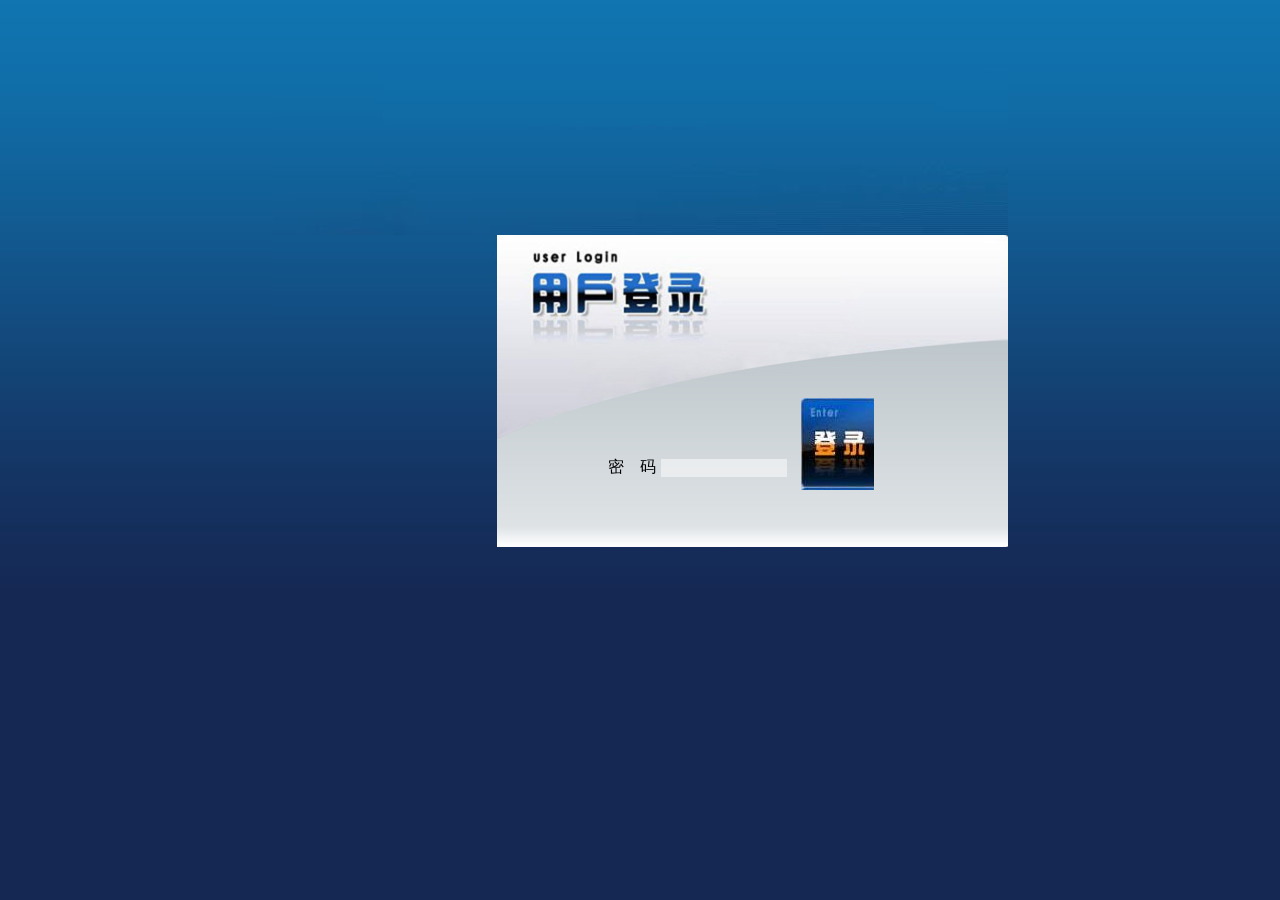
<file: init/src/main/resources/static/login.html>
<html xmlns="http://www.w3.org/1999/xhtml">
<head>
<meta http-equiv="Content-Type" content="text/html; charset=UTF-8">
<title>电梯安全公共服务平台</title>

<script type="text/javascript" src="scripts/jquery-1.4.2.min.js"></script>
<script type="text/javascript" src="scripts/jquery.easyui.min.js"></script>

<link rel="stylesheet" type="text/css" href="css/easyui.css"/>
<link rel="stylesheet" type="text/css" href="css/icon.css"/>


 <style type="text/css">
<!--
* {
	margin: 0;
	padding: 0;
}

.loginbody {
	background: url(images/login_r1_c1.jpg) repeat-x;
	font-size: 12px;
	color: #000000;
	text-align:center;
}

.logindiv {
	margin: 0 auto;
	width: 735px;
}

.floatleft {
	float: left;
}

.logindiv .userdiv {
	background: url(images/login.jpg) no-repeat;
	width: 511px;
	height: 312px;
}

.logindiv .userdiv .userleft {
	width: 195px;
	margin-left: 100px;
	margin-top: 160px;
	padding-left: 8px;
	border:0px solid red;
}
.subutton{
  background:url(images/subutton.jpg);
  border-top-width: 0px;
  border-right-width: 0px;
  border-bottom-width: 0px;
  border-left-width: 0px;
  border-top-style: solid;
  border-right-style: solid;
  
  border-left-style: solid;
  cursor:pointer;
}

.transparent_class {
	filter:alpha(opacity=50);
	-moz-opacity:0.5;
	-khtml-opacity: 0.5;
	opacity: 0.5;
}
-->
</style>
<script type="text/javascript">
$(function(){
//	  location.href="http://119.6.254.76:80/tcweb/index.jsp";
//    location.href="http://182.150.40.154:8081/tcweb/index.jsp";
	
}	
);
function userLogin(){
    $('#ff').form({
        url:'/init/userlogin',
        onSubmit:function(){
            //   return $(this).form('validate');
        },
        success:function(data){
            eval("data="+"'"+data+"'");
            if("success"==data){

                location.href="/init/index.html";
               // window.open('<%=request.getContextPath()%>/mmain.jsp','_blank','  width='+(window.screen.availWidth-20)+',height='+(window.screen.availHeight-30)+ ' , top=0,left=0,fullscreen = yes,toolbar=no,menubar=no,scrollbars=no, resizable=no,location=no, status=no');


            }
            else{
                $.messager.alert('操作失败','请核对用户名和密码','error');
            }
        }
    });
	
}




</script>
</head>
<body class="loginbody">
<div class="logindiv" id="content">
<div style="margin-top: 65px;"><img src="images/login_r2_c4.jpg"
	width="735" height="170" /></div>
<div class="floatleft"><img src="images/login_r5_c4.png"
	width="224" height="80" /></div>
<div  class="floatleft userdiv">

<div class="userleft floatleft">
<form id="ff" method="get" action="/userlogin">
<table border="0" cellspacing="3" cellpadding="0">
	<tr>
	    <td width="50" style="font:bold icon" nowrap></td>
		<td colspan="2">
		<input name="username" type="text" id="loginName" value="admin" hidden="hidden" class="transparent_class"  maxlength="30" style="width:126px;height:18px;border-style:none;margin-top:7px"/>
		</td>
		<td>&nbsp;&nbsp;</td>
		 <td rowspan="4" valign="top">
		<input type="submit" class="subutton" style="width:73px;height:92px;" ID="Button3"  value=" " onclick="userLogin()"/>
		</td>
	</tr>
	<tr>
	</tr>
	<tr>
	</tr>
	
	<tr>
	    <td style="font:bold icon" nowrap>密&nbsp;&nbsp;&nbsp;&nbsp;码</td>
	    <td align="left">
	   <input name="password" type="password" id="password" class="transparent_class" maxlength="30" style="width:126px;height:18px;border-style:none;margin-top:1px "/>
	   </td>
		
	</tr>
	
	
</table>
</form>
</div>

</div>

</div>

</body>
</html>
</file>
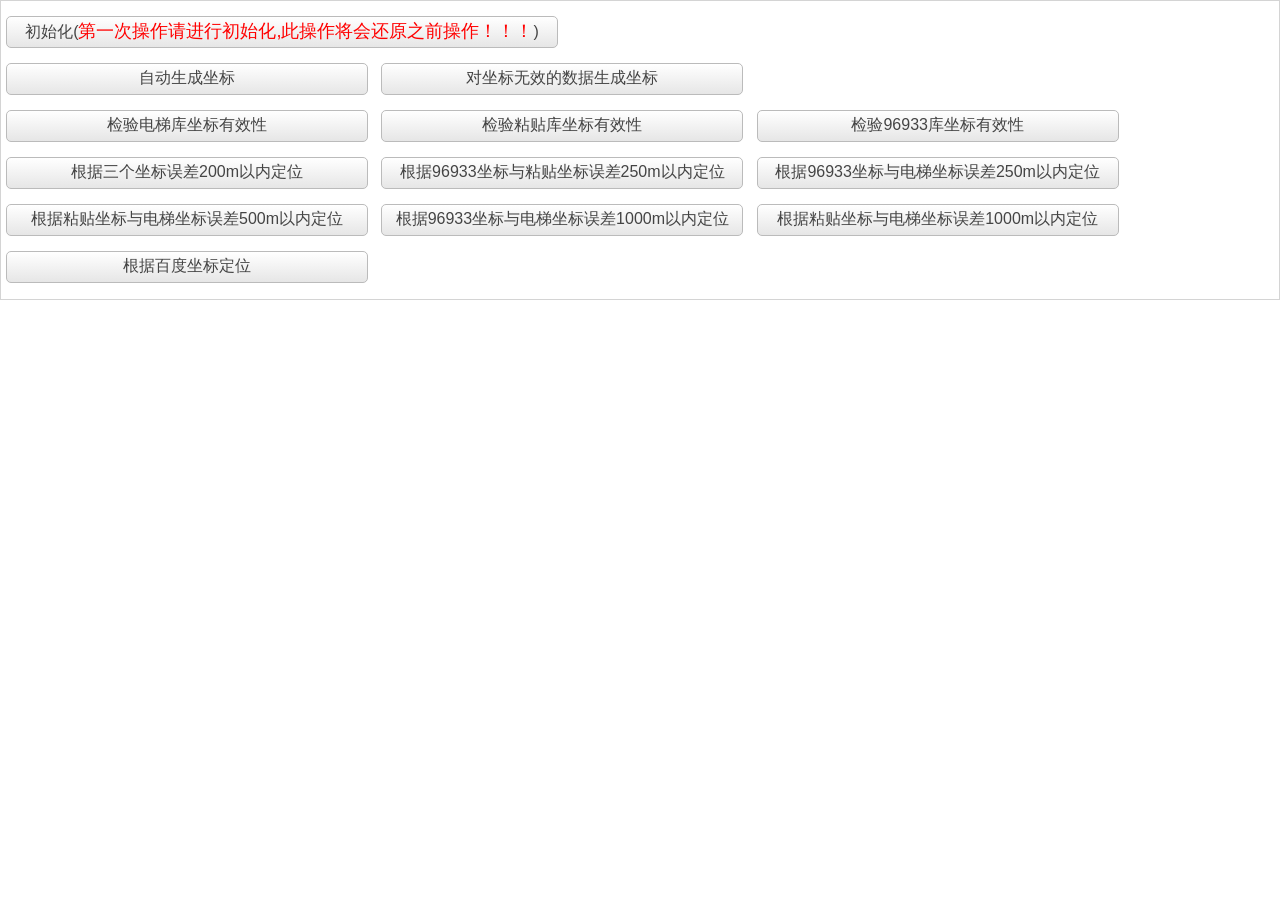
<file: init/src/main/resources/static/systemCoordinateConfirm.html>
<html>
<head>
    <title>电梯安全公共服务平台</title>
    <!--  <link rel="stylesheet" type="text/css" href="<%=request.getContextPath()%>/css/easyui.css"/> -->
    <link rel="stylesheet" type="text/css" href="css/easyuibootstrap.css">
    <link rel="stylesheet" type="text/css" href="css/icon.css"/>
    <link rel="stylesheet" type="text/css" href="css/demo.css">
    <script type="text/javascript" src="scripts/jquery-1.4.2.min.js"></script>
    <script type="text/javascript" src="scripts/jquery.easyui.min.js"></script>
    <script type="text/javascript" src="http://api.map.baidu.com/api?v=2.0&ak=6Kx0GQ8wm05QPnrnpoy9IvfLmDxNMxc0"></script>
    <link rel="stylesheet" href="css/font-awesome/css/font-awesome.min.css">
    <style>
        .btn-with{
            width: 360px;
            height: 30px;
            line-height: 30px;
            text-align: center;
            margin: 15px 5px 0 5px;

        }
        .btn-with1{
            width: 550px;
            height: 30px;
            text-align: center;
            margin: 15px 5px 0 5px;
        }
        .btn-with .l-btn-text{
            font-size: 16px!important;
        }
        .btn-with1 .l-btn-text{
            font-size: 16px!important;
        }
        .input-div input{
            font-size: 18px!important;
        }
        .btn{width:140px;height:36px;line-height:18px;font-size:18px;
            background:cornflowerblue no-repeat left top;color:#FFF;padding-bottom:4px}
    </style>
    <script>
        function init() {
            $.post("/init/elevator/initCoordinate",function(data){
                $.messager.alert("信息",data,"info");
            });
        }
        function updateCoordinate() {
            $.messager.progress({
                text:'loading...'
            });
            $.messager.show({
                title:'提示信息',
                timeout:2000,
                msg:'此操作可能执行时间较长,请耐心等待,谢谢。'
            });
            $.post("/init/elevator/updateCoordinate",function(data){
                $.messager.progress('close');
                $.messager.alert("信息",data,"info");
            });
        }
        function checkCoordinate0() {
            $.messager.progress({
                text:'loading...'
            });
            $.messager.show({
                title:'提示信息',
                timeout:2000,
                msg:'此操作可能执行时间较长,请耐心等待,谢谢。'
            });
            $.post("/init/elevator/cheeckCoordinate",{sign:0},function(data){
                $.messager.progress('close');
                $.messager.alert("信息",data,"info");
            });
        }
        function checkCoordinate1() {
            $.messager.progress({
                text:'loading...'
            });
            $.messager.show({
                title:'提示信息',
                timeout:2000,
                msg:'此操作可能执行时间较长,请耐心等待,谢谢。'
            });
            $.post("/init/elevator/cheeckCoordinate",{sign:1},function(data){
                $.messager.progress('close');
                $.messager.alert("信息",data,"info");
            });
        }
        function checkCoordinate2() {
            $.messager.progress({
                text:'loading...'
            });
            $.messager.show({
                title:'提示信息',
                timeout:2000,
                msg:'此操作可能执行时间较长,请耐心等待,谢谢。'
            });
            $.post("/init/elevator/cheeckCoordinate",{sign:2},function(data){
                $.messager.progress('close');
                $.messager.alert("信息",data,"info");
            });
        }
        function confirmCoordinateByAll() {
            $.messager.progress({
                text:'loading...'
            });
            $.messager.show({
                title:'提示信息',
                timeout:2000,
                msg:'此操作可能执行时间较长,请耐心等待,谢谢。'
            });
            $.post("/init/elevator/confirmCoordinateByAll",function(data){
                $.messager.progress('close');
                $.messager.alert("信息",data,"info");
            });
        }
        function confirmCoordinateBypddistance() {
            $.messager.progress({
                text:'loading...'
            });
            $.messager.show({
                title:'提示信息',
                timeout:2000,
                msg:'此操作可能执行时间较长,请耐心等待,谢谢。'
            });
            $.post("/init/elevator/confirmCoordinateBypddistance",function(data){
                $.messager.progress('close');
                $.messager.alert("信息",data,"info");
            });
        }
        function confirmCoordinateByepdistance() {
            $.messager.progress({
                text:'loading...'
            });
            $.messager.show({
                title:'提示信息',
                timeout:2000,
                msg:'此操作可能执行时间较长,请耐心等待,谢谢。'
            });
            $.post("/init/elevator/confirmCoordinateByepdistance",function(data){
                $.messager.progress('close');
                $.messager.alert("信息",data,"info");
            });
        }
        function confirmCoordinateByeddistance() {
            $.messager.progress({
                text:'loading...'
            });
            $.messager.show({
                title:'提示信息',
                timeout:2000,
                msg:'此操作可能执行时间较长,请耐心等待,谢谢。'
            });
            $.post("/init/elevator/confirmCoordinateByeddistance",function(data){
                $.messager.progress('close');
                $.messager.alert("信息",data,"info");
            });
        }
        function confirmCoordinateByepdistance1() {
            $.messager.progress({
                text:'loading...'
            });
            $.messager.show({
                title:'提示信息',
                timeout:2000,
                msg:'此操作可能执行时间较长,请耐心等待,谢谢。'
            });
            $.post("/init/elevator/confirmCoordinateByepdistance1",function(data){
                $.messager.progress('close');
                $.messager.alert("信息",data,"info");
            });
        }
        function confirmCoordinateByeddistance1() {
            $.messager.progress({
                text:'loading...'
            });
            $.messager.show({
                title:'提示信息',
                timeout:2000,
                msg:'此操作可能执行时间较长,请耐心等待,谢谢。'
            });
            $.post("/init/elevator/confirmCoordinateByeddistance1",function(data){
                $.messager.progress('close');
                $.messager.alert("信息",data,"info");
            });
        }
        function confirmCoordinateBybd() {
            $.messager.progress({
                text:'loading...'
            });
            $.messager.show({
                title:'提示信息',
                timeout:2000,
                msg:'此操作可能执行时间较长,请耐心等待,谢谢。'
            });
            $.post("/init/elevator/confirmCoordinateBybd",function(data){
                $.messager.progress('close');
                $.messager.alert("信息",data,"info");
            });
        }
        function updateCoordinateNoRewrite() {
            $.messager.progress({
                text:'loading...'
            });
            $.messager.show({
                title:'提示信息',
                timeout:2000,
                msg:'此操作可能执行时间较长,请耐心等待,谢谢。'
            });
            $.post("/init/elevator/updateCoordinateNoRewrite",function(data){
                $.messager.progress('close');
                $.messager.alert("信息",data,"info");
            });
        }

    </script>
</head>

<body class="easyui-layout" data-options="fit:true">


    <!--<div region="north" style="width:100%;height: 150px">
        <div class="input-div">
            <form>
                <input type="radio" name="adminFlag" value="0" >系统无法定位电梯</input>
                <input type="radio" name="adminFlag" value="1">根据百度定位电梯</input>
                <input type="submit" value="人工操作">  </input>
            </form>
        </div>

    </div>-->
    <div region="north" style="width:100%;height: 300px">

        <div>
            <a id="init" href="#" class="easyui-linkbutton btn-with1" onclick="init()">初始化(<span style="color: red;font-size: large">第一次操作请进行初始化,此操作将会还原之前操作！！！</span>)</a>
        </div>
        <div >

                <a id="updateCoordinate" href="#" class="easyui-linkbutton btn-with" onclick="updateCoordinate()">自动生成坐标</a>
                <a id="updateCoordinateNoRewrite" href="#" class="easyui-linkbutton btn-with" onclick="updateCoordinateNoRewrite()">对坐标无效的数据生成坐标</a>
        </div>
        <div>
                <a id="checkCoordinate0" href="#" class="easyui-linkbutton btn-with" onclick="checkCoordinate0()">检验电梯库坐标有效性</a>
                <a id="checkCoordinate1" href="#" class="easyui-linkbutton btn-with" onclick="checkCoordinate1()">检验粘贴库坐标有效性</a>
                <a id="checkCoordinate2" href="#" class="easyui-linkbutton btn-with" onclick="checkCoordinate2()">检验96933库坐标有效性</a>
        </div>
        <div>
                <a id="confirmCoordinateByAll" href="#" class="easyui-linkbutton btn-with" onclick="confirmCoordinateByAll()">根据三个坐标误差200m以内定位</a>
                <a href="#" class="easyui-linkbutton btn-with" onclick="confirmCoordinateBypddistance()">根据96933坐标与粘贴坐标误差250m以内定位</a>
                <a href="#" class="easyui-linkbutton btn-with" onclick="confirmCoordinateByepdistance()">根据96933坐标与电梯坐标误差250m以内定位</a>


            <a href="#" class="easyui-linkbutton btn-with" onclick="confirmCoordinateByeddistance()">根据粘贴坐标与电梯坐标误差500m以内定位</a>
            <a href="#" class="easyui-linkbutton btn-with" onclick="confirmCoordinateByepdistance1()">根据96933坐标与电梯坐标误差1000m以内定位</a>
            <a href="#" class="easyui-linkbutton btn-with" onclick="confirmCoordinateByeddistance1()">根据粘贴坐标与电梯坐标误差1000m以内定位</a>
            <a href="#" class="easyui-linkbutton btn-with" onclick="confirmCoordinateBybd()">根据百度坐标定位</a>
        </div>

    </div>

    <!--<div region="center" style="width:100%;height: 100px;">
        <div style="width:100%;height: 100px;">
                <div>
                    <a href="/init/elevatorCoordinate.html"><input type="button" class="btn" value="人工坐标定位" onmouseover="this.style.backgroundPosition='left -36px'"
                           onmouseout="this.style.backgroundPosition='left top'" /></a>
                    <span style="color: #b92c28;font-size: large">注意：请确保以上操作全部完成之后再进行人工操作</span>
                </div>
        </div>
    </div>-->




</body>
</html>
</file>
<file: init/src/main/resources/static/css/easyui.css>
.panel {
  overflow: hidden;
  text-align: left;
  margin: 0;
  border: 0;
  -moz-border-radius: 0 0 0 0;
  -webkit-border-radius: 0 0 0 0;
  border-radius: 0 0 0 0;
}
.panel-header,
.panel-body {
  border-width: 1px;
  border-style: solid;
}
.panel-header {
  padding: 5px;
  position: relative;
}
.panel-title {
  background: url('images/blank.gif') no-repeat;
}
.panel-header-noborder {
  border-width: 0 0 1px 0;
}
.panel-body {
  overflow: auto;
  border-top-width: 0;
  padding: 0;
}
.panel-body-noheader {
  border-top-width: 1px;
}
.panel-body-noborder {
  border-width: 0px;
}
.panel-with-icon {
  padding-left: 18px;
}
.panel-icon,
.panel-tool {
  position: absolute;
  top: 50%;
  margin-top: -8px;
  height: 16px;
  overflow: hidden;
}
.panel-icon {
  left: 5px;
  width: 16px;
}
.panel-tool {
  right: 5px;
  width: auto;
}
.panel-tool a {
  display: inline-block;
  width: 16px;
  height: 16px;
  opacity: 0.6;
  filter: alpha(opacity=60);
  margin: 0 0 0 2px;
  vertical-align: top;
}
.panel-tool a:hover {
  opacity: 1;
  filter: alpha(opacity=100);
  background-color: #eaf2ff;
  -moz-border-radius: 3px 3px 3px 3px;
  -webkit-border-radius: 3px 3px 3px 3px;
  border-radius: 3px 3px 3px 3px;
}
.panel-loading {
  padding: 11px 0px 10px 30px;
}
.panel-noscroll {
  overflow: hidden;
}
.panel-fit,
.panel-fit body {
  height: 100%;
  margin: 0;
  padding: 0;
  border: 0;
  overflow: hidden;
}
.panel-loading {
  background: url('images/loading.gif') no-repeat 10px 10px;
}
.panel-tool-close {
  background: url('images/panel_tools.png') no-repeat -16px 0px;
}
.panel-tool-min {
  background: url('images/panel_tools.png') no-repeat 0px 0px;
}
.panel-tool-max {
  background: url('images/panel_tools.png') no-repeat 0px -16px;
}
.panel-tool-restore {
  background: url('images/panel_tools.png') no-repeat -16px -16px;
}
.panel-tool-collapse {
  background: url('images/panel_tools.png') no-repeat -32px 0;
}
.panel-tool-expand {
  background: url('images/panel_tools.png') no-repeat -32px -16px;
}
.panel-header,
.panel-body {
  border-color: #95B8E7;
}
.panel-header {
  background-color: #E0ECFF;
  background: -webkit-linear-gradient(top,#EFF5FF 0,#E0ECFF 100%);
  background: -moz-linear-gradient(top,#EFF5FF 0,#E0ECFF 100%);
  background: -o-linear-gradient(top,#EFF5FF 0,#E0ECFF 100%);
  background: linear-gradient(to bottom,#EFF5FF 0,#E0ECFF 100%);
  background-repeat: repeat-x;
  filter: progid:DXImageTransform.Microsoft.gradient(startColorstr=#EFF5FF,endColorstr=#E0ECFF,GradientType=0);
}
.panel-body {
  background-color: #ffffff;
  color: #000000;
  font-size: 12px;
}
.panel-title {
  font-size: 12px;
  font-weight: bold;
  color: #0E2D5F;
  height: 16px;
  line-height: 16px;
}
.accordion {
  overflow: hidden;
  border-width: 1px;
  border-style: solid;
}
.accordion .accordion-header {
  border-width: 0 0 1px;
  cursor: pointer;
}
.accordion .accordion-body {
  border-width: 0 0 1px;
}
.accordion-noborder {
  border-width: 0;
}
.accordion-noborder .accordion-header {
  border-width: 0 0 1px;
}
.accordion-noborder .accordion-body {
  border-width: 0 0 1px;
}
.accordion-collapse {
  background: url('images/accordion_arrows.png') no-repeat 0 0;
}
.accordion-expand {
  background: url('images/accordion_arrows.png') no-repeat -16px 0;
}
.accordion {
  background: #ffffff;
  border-color: #95B8E7;
}
.accordion .accordion-header {
  background: #E0ECFF;
  filter: none;
}
.accordion .accordion-header-selected {
  background: #ffe48d;
}
.accordion .accordion-header-selected .panel-title {
  color: #000000;
}
.window {
  overflow: hidden;
  padding: 5px;
  border-width: 1px;
  border-style: solid;
}
.window .window-header {
  background: transparent;
  padding: 0px 0px 6px 0px;
}
.window .window-body {
  border-width: 1px;
  border-style: solid;
  border-top-width: 0px;
}
.window .window-body-noheader {
  border-top-width: 1px;
}
.window .window-header .panel-icon,
.window .window-header .panel-tool {
  top: 50%;
  margin-top: -11px;
}
.window .window-header .panel-icon {
  left: 1px;
}
.window .window-header .panel-tool {
  right: 1px;
}
.window .window-header .panel-with-icon {
  padding-left: 18px;
}
.window-proxy {
  position: absolute;
  overflow: hidden;
}
.window-proxy-mask {
  position: absolute;
  filter: alpha(opacity=5);
  opacity: 0.05;
}
.window-mask {
  position: absolute;
  left: 0;
  top: 0;
  width: 100%;
  height: 100%;
  filter: alpha(opacity=40);
  opacity: 0.40;
  font-size: 1px;
  *zoom: 1;
  overflow: hidden;
}
.window,
.window-shadow {
  position: absolute;
  -moz-border-radius: 5px 5px 5px 5px;
  -webkit-border-radius: 5px 5px 5px 5px;
  border-radius: 5px 5px 5px 5px;
}
.window-shadow {
  background: #ccc;
  -moz-box-shadow: 2px 2px 3px #cccccc;
  -webkit-box-shadow: 2px 2px 3px #cccccc;
  box-shadow: 2px 2px 3px #cccccc;
  filter: progid:DXImageTransform.Microsoft.Blur(pixelRadius=2,MakeShadow=false,ShadowOpacity=0.2);
}
.window,
.window .window-body {
  border-color: #95B8E7;
}
.window {
  background-color: #E0ECFF;
  background: -webkit-linear-gradient(top,#EFF5FF 0,#E0ECFF 20%);
  background: -moz-linear-gradient(top,#EFF5FF 0,#E0ECFF 20%);
  background: -o-linear-gradient(top,#EFF5FF 0,#E0ECFF 20%);
  background: linear-gradient(to bottom,#EFF5FF 0,#E0ECFF 20%);
  background-repeat: repeat-x;
  filter: progid:DXImageTransform.Microsoft.gradient(startColorstr=#EFF5FF,endColorstr=#E0ECFF,GradientType=0);
}
.window-proxy {
  border: 1px dashed #95B8E7;
}
.window-proxy-mask,
.window-mask {
  background: #ccc;
}
.dialog-content {
  overflow: auto;
}
.dialog-toolbar {
  padding: 2px 5px;
}
.dialog-tool-separator {
  float: left;
  height: 24px;
  border-left: 1px solid #ccc;
  border-right: 1px solid #fff;
  margin: 2px 1px;
}
.dialog-button {
  padding: 5px;
  text-align: right;
}
.dialog-button .l-btn {
  margin-left: 5px;
}
.dialog-toolbar,
.dialog-button {
  background: #F4F4F4;
}
.dialog-toolbar {
  border-bottom: 1px solid #dddddd;
}
.dialog-button {
  border-top: 1px solid #dddddd;
}
.textbox {
  border: 1px solid #95B8E7;
  vertical-align: middle;
}
.combo {
  display: inline-block;
  white-space: nowrap;
  margin: 0;
  padding: 0;
  border-width: 1px;
  border-style: solid;
  overflow: hidden;
  vertical-align: middle;
}
.combo .combo-text {
  font-size: 12px;
  border: 0px;
  line-height: 20px;
  height: 20px;
  margin: 0;
  padding: 0px 2px;
  *margin-top: -1px;
  *height: 18px;
  *line-height: 18px;
  _height: 18px;
  _line-height: 18px;
  vertical-align: baseline;
}
.combo-arrow {
  width: 18px;
  height: 20px;
  overflow: hidden;
  display: inline-block;
  vertical-align: top;
  cursor: pointer;
  opacity: 0.6;
  filter: alpha(opacity=60);
}
.combo-arrow-hover {
  opacity: 1.0;
  filter: alpha(opacity=100);
}
.combo-panel {
  overflow: auto;
}
.combo-arrow {
  background: url('images/combo_arrow.png') no-repeat center center;
}
.combo,
.combo-panel {
  background-color: #ffffff;
}
.combo {
  border-color: #95B8E7;
  background-color: #ffffff;
}
.combo-arrow {
  background-color: #E0ECFF;
}
.combo-arrow-hover {
  background-color: #eaf2ff;
}
.combobox-item,
.combobox-group {
  font-size: 12px;
  padding: 3px;
  padding-right: 0px;
}
.combobox-item-disabled {
  opacity: 0.5;
  filter: alpha(opacity=50);
}
.combobox-gitem {
  padding-left: 10px;
}
.combobox-group {
  font-weight: bold;
}
.combobox-item-hover {
  background-color: #eaf2ff;
  color: #000000;
}
.combobox-item-selected {
  background-color: #ffe48d;
  color: #000000;
}
.layout {
  position: relative;
  overflow: hidden;
  margin: 0;
  padding: 0;
  z-index: 0;
}
.layout-panel {
  position: absolute;
  overflow: hidden;
}
.layout-panel-east,
.layout-panel-west {
  z-index: 2;
}
.layout-panel-north,
.layout-panel-south {
  z-index: 3;
}
.layout-expand {
  position: absolute;
  padding: 0px;
  font-size: 1px;
  cursor: pointer;
  z-index: 1;
}
.layout-expand .panel-header,
.layout-expand .panel-body {
  background: transparent;
  filter: none;
  overflow: hidden;
}
.layout-expand .panel-header {
  border-bottom-width: 0px;
}
.layout-split-proxy-h,
.layout-split-proxy-v {
  position: absolute;
  font-size: 1px;
  display: none;
  z-index: 5;
}
.layout-split-proxy-h {
  width: 5px;
  cursor: e-resize;
}
.layout-split-proxy-v {
  height: 5px;
  cursor: n-resize;
}
.layout-mask {
  position: absolute;
  background: #fafafa;
  filter: alpha(opacity=10);
  opacity: 0.10;
  z-index: 4;
}
.layout-button-up {
  background: url('images/layout_arrows.png') no-repeat -16px -16px;
}
.layout-button-down {
  background: url('images/layout_arrows.png') no-repeat -16px 0;
}
.layout-button-left {
  background: url('images/layout_arrows.png') no-repeat 0 0;
}
.layout-button-right {
  background: url('images/layout_arrows.png') no-repeat 0 -16px;
}
.layout-split-proxy-h,
.layout-split-proxy-v {
  background-color: #aac5e7;
}
.layout-split-north {
  border-bottom: 5px solid #E6EEF8;
}
.layout-split-south {
  border-top: 5px solid #E6EEF8;
}
.layout-split-east {
  border-left: 5px solid #E6EEF8;
}
.layout-split-west {
  border-right: 5px solid #E6EEF8;
}
.layout-expand {
  background-color: #E0ECFF;
}
.layout-expand-over {
  background-color: #E0ECFF;
}
.tabs-container {
  overflow: hidden;
}
.tabs-header {
  border-width: 1px;
  border-style: solid;
  border-bottom-width: 0;
  position: relative;
  padding: 0;
  padding-top: 2px;
  overflow: hidden;
}
.tabs-header-plain {
  border: 0;
  background: transparent;
}
.tabs-scroller-left,
.tabs-scroller-right {
  position: absolute;
  top: auto;
  bottom: 0;
  width: 18px;
  font-size: 1px;
  display: none;
  cursor: pointer;
  border-width: 1px;
  border-style: solid;
}
.tabs-scroller-left {
  left: 0;
}
.tabs-scroller-right {
  right: 0;
}
.tabs-tool {
  position: absolute;
  bottom: 0;
  padding: 1px;
  overflow: hidden;
  border-width: 1px;
  border-style: solid;
}
.tabs-header-plain .tabs-tool {
  padding: 0 1px;
}
.tabs-wrap {
  position: relative;
  left: 0;
  overflow: hidden;
  width: 100%;
  margin: 0;
  padding: 0;
}
.tabs-scrolling {
  margin-left: 18px;
  margin-right: 18px;
}
.tabs-disabled {
  opacity: 0.3;
  filter: alpha(opacity=30);
}
.tabs {
  list-style-type: none;
  height: 26px;
  margin: 0px;
  padding: 0px;
  padding-left: 4px;
  width: 5000px;
  border-style: solid;
  border-width: 0 0 1px 0;
}
.tabs li {
  float: left;
  display: inline-block;
  margin: 0 4px -1px 0;
  padding: 0;
  position: relative;
  border: 0;
}
.tabs li a.tabs-inner {
  display: inline-block;
  text-decoration: none;
  margin: 0;
  padding: 0 10px;
  height: 25px;
  line-height: 25px;
  text-align: center;
  white-space: nowrap;
  border-width: 1px;
  border-style: solid;
  -moz-border-radius: 5px 5px 0 0;
  -webkit-border-radius: 5px 5px 0 0;
  border-radius: 5px 5px 0 0;
}
.tabs li.tabs-selected a.tabs-inner {
  font-weight: bold;
  outline: none;
}
.tabs li.tabs-selected a:hover.tabs-inner {
  cursor: default;
  pointer: default;
}
.tabs li a.tabs-close,
.tabs-p-tool {
  position: absolute;
  font-size: 1px;
  display: block;
  height: 12px;
  padding: 0;
  top: 50%;
  margin-top: -6px;
  overflow: hidden;
}
.tabs li a.tabs-close {
  width: 12px;
  right: 5px;
  opacity: 0.6;
  filter: alpha(opacity=60);
}
.tabs-p-tool {
  right: 16px;
}
.tabs-p-tool a {
  display: inline-block;
  font-size: 1px;
  width: 12px;
  height: 12px;
  margin: 0;
  opacity: 0.6;
  filter: alpha(opacity=60);
}
.tabs li a:hover.tabs-close,
.tabs-p-tool a:hover {
  opacity: 1;
  filter: alpha(opacity=100);
  cursor: hand;
  cursor: pointer;
}
.tabs-with-icon {
  padding-left: 18px;
}
.tabs-icon {
  position: absolute;
  width: 16px;
  height: 16px;
  left: 10px;
  top: 50%;
  margin-top: -8px;
}
.tabs-title {
  font-size: 12px;
}
.tabs-closable {
  padding-right: 8px;
}
.tabs-panels {
  margin: 0px;
  padding: 0px;
  border-width: 1px;
  border-style: solid;
  border-top-width: 0;
  overflow: hidden;
}
.tabs-header-bottom {
  border-width: 0 1px 1px 1px;
  padding: 0 0 2px 0;
}
.tabs-header-bottom .tabs {
  border-width: 1px 0 0 0;
}
.tabs-header-bottom .tabs li {
  margin: -1px 4px 0 0;
}
.tabs-header-bottom .tabs li a.tabs-inner {
  -moz-border-radius: 0 0 5px 5px;
  -webkit-border-radius: 0 0 5px 5px;
  border-radius: 0 0 5px 5px;
}
.tabs-header-bottom .tabs-tool {
  top: 0;
}
.tabs-header-bottom .tabs-scroller-left,
.tabs-header-bottom .tabs-scroller-right {
  top: 0;
  bottom: auto;
}
.tabs-panels-top {
  border-width: 1px 1px 0 1px;
}
.tabs-header-left {
  float: left;
  border-width: 1px 0 1px 1px;
  padding: 0;
}
.tabs-header-right {
  float: right;
  border-width: 1px 1px 1px 0;
  padding: 0;
}
.tabs-header-left .tabs-wrap,
.tabs-header-right .tabs-wrap {
  height: 100%;
}
.tabs-header-left .tabs {
  height: 100%;
  padding: 4px 0 0 4px;
  border-width: 0 1px 0 0;
}
.tabs-header-right .tabs {
  height: 100%;
  padding: 4px 4px 0 0;
  border-width: 0 0 0 1px;
}
.tabs-header-left .tabs li,
.tabs-header-right .tabs li {
  display: block;
  width: 100%;
  position: relative;
}
.tabs-header-left .tabs li {
  left: auto;
  right: 0;
  margin: 0 -1px 4px 0;
  float: right;
}
.tabs-header-right .tabs li {
  left: 0;
  right: auto;
  margin: 0 0 4px -1px;
  float: left;
}
.tabs-header-left .tabs li a.tabs-inner {
  display: block;
  text-align: left;
  -moz-border-radius: 5px 0 0 5px;
  -webkit-border-radius: 5px 0 0 5px;
  border-radius: 5px 0 0 5px;
}
.tabs-header-right .tabs li a.tabs-inner {
  display: block;
  text-align: left;
  -moz-border-radius: 0 5px 5px 0;
  -webkit-border-radius: 0 5px 5px 0;
  border-radius: 0 5px 5px 0;
}
.tabs-panels-right {
  float: right;
  border-width: 1px 1px 1px 0;
}
.tabs-panels-left {
  float: left;
  border-width: 1px 0 1px 1px;
}
.tabs-header-noborder,
.tabs-panels-noborder {
  border: 0px;
}
.tabs-header-plain {
  border: 0px;
  background: transparent;
}
.tabs-scroller-left {
  background: #E0ECFF url('images/tabs_icons.png') no-repeat 1px center;
}
.tabs-scroller-right {
  background: #E0ECFF url('images/tabs_icons.png') no-repeat -15px center;
}
.tabs li a.tabs-close {
  background: url('images/tabs_icons.png') no-repeat -34px center;
}
.tabs li a.tabs-inner:hover {
  background: #eaf2ff;
  color: #000000;
  filter: none;
}
.tabs li.tabs-selected a.tabs-inner {
  background-color: #ffffff;
  color: #0E2D5F;
  background: -webkit-linear-gradient(top,#EFF5FF 0,#ffffff 100%);
  background: -moz-linear-gradient(top,#EFF5FF 0,#ffffff 100%);
  background: -o-linear-gradient(top,#EFF5FF 0,#ffffff 100%);
  background: linear-gradient(to bottom,#EFF5FF 0,#ffffff 100%);
  background-repeat: repeat-x;
  filter: progid:DXImageTransform.Microsoft.gradient(startColorstr=#EFF5FF,endColorstr=#ffffff,GradientType=0);
}
.tabs-header-bottom .tabs li.tabs-selected a.tabs-inner {
  background: -webkit-linear-gradient(top,#ffffff 0,#EFF5FF 100%);
  background: -moz-linear-gradient(top,#ffffff 0,#EFF5FF 100%);
  background: -o-linear-gradient(top,#ffffff 0,#EFF5FF 100%);
  background: linear-gradient(to bottom,#ffffff 0,#EFF5FF 100%);
  background-repeat: repeat-x;
  filter: progid:DXImageTransform.Microsoft.gradient(startColorstr=#ffffff,endColorstr=#EFF5FF,GradientType=0);
}
.tabs-header-left .tabs li.tabs-selected a.tabs-inner {
  background: -webkit-linear-gradient(left,#EFF5FF 0,#ffffff 100%);
  background: -moz-linear-gradient(left,#EFF5FF 0,#ffffff 100%);
  background: -o-linear-gradient(left,#EFF5FF 0,#ffffff 100%);
  background: linear-gradient(to right,#EFF5FF 0,#ffffff 100%);
  background-repeat: repeat-y;
  filter: progid:DXImageTransform.Microsoft.gradient(startColorstr=#EFF5FF,endColorstr=#ffffff,GradientType=1);
}
.tabs-header-right .tabs li.tabs-selected a.tabs-inner {
  background: -webkit-linear-gradient(left,#ffffff 0,#EFF5FF 100%);
  background: -moz-linear-gradient(left,#ffffff 0,#EFF5FF 100%);
  background: -o-linear-gradient(left,#ffffff 0,#EFF5FF 100%);
  background: linear-gradient(to right,#ffffff 0,#EFF5FF 100%);
  background-repeat: repeat-y;
  filter: progid:DXImageTransform.Microsoft.gradient(startColorstr=#ffffff,endColorstr=#EFF5FF,GradientType=1);
}
.tabs li a.tabs-inner {
  color: #0E2D5F;
  background-color: #E0ECFF;
  background: -webkit-linear-gradient(top,#EFF5FF 0,#E0ECFF 100%);
  background: -moz-linear-gradient(top,#EFF5FF 0,#E0ECFF 100%);
  background: -o-linear-gradient(top,#EFF5FF 0,#E0ECFF 100%);
  background: linear-gradient(to bottom,#EFF5FF 0,#E0ECFF 100%);
  background-repeat: repeat-x;
  filter: progid:DXImageTransform.Microsoft.gradient(startColorstr=#EFF5FF,endColorstr=#E0ECFF,GradientType=0);
}
.tabs-header,
.tabs-tool {
  background-color: #E0ECFF;
}
.tabs-header-plain {
  background: transparent;
}
.tabs-header,
.tabs-scroller-left,
.tabs-scroller-right,
.tabs-tool,
.tabs,
.tabs-panels,
.tabs li a.tabs-inner,
.tabs li.tabs-selected a.tabs-inner,
.tabs-header-bottom .tabs li.tabs-selected a.tabs-inner,
.tabs-header-left .tabs li.tabs-selected a.tabs-inner,
.tabs-header-right .tabs li.tabs-selected a.tabs-inner {
  border-color: #95B8E7;
}
.tabs-p-tool a:hover,
.tabs li a:hover.tabs-close,
.tabs-scroller-over {
  background-color: #eaf2ff;
}
.tabs li.tabs-selected a.tabs-inner {
  border-bottom: 1px solid #ffffff;
}
.tabs-header-bottom .tabs li.tabs-selected a.tabs-inner {
  border-top: 1px solid #ffffff;
}
.tabs-header-left .tabs li.tabs-selected a.tabs-inner {
  border-right: 1px solid #ffffff;
}
.tabs-header-right .tabs li.tabs-selected a.tabs-inner {
  border-left: 1px solid #ffffff;
}
.l-btn {
  text-decoration: none;
  display: inline-block;
  margin: 0;
  padding: 0;
  cursor: pointer;
  outline: none;
  text-align: center;
  vertical-align: middle;
}
.l-btn-plain {
  border: 0;
  padding: 1px;
}
.l-btn-disabled {
  color: #ccc;
  opacity: 0.5;
  filter: alpha(opacity=50);
  cursor: default;
}
.l-btn-left {
  display: inline-block;
  position: relative;
  overflow: hidden;
  margin: 0;
  padding: 0;
  vertical-align: top;
}
.l-btn-text {
  display: inline-block;
  vertical-align: top;
  width: auto;
  line-height: 24px;
  font-size: 12px;
  padding: 0;
  margin: 0 4px;
}
.l-btn-icon {
  display: inline-block;
  width: 16px;
  height: 16px;
  line-height: 16px;
  position: absolute;
  top: 50%;
  margin-top: -8px;
  font-size: 1px;
}
.l-btn span span .l-btn-empty {
  display: inline-block;
  margin: 0;
  width: 16px;
  height: 24px;
  font-size: 1px;
  vertical-align: top;
}
.l-btn span .l-btn-icon-left {
  padding: 0 0 0 20px;
  background-position: left center;
}
.l-btn span .l-btn-icon-right {
  padding: 0 20px 0 0;
  background-position: right center;
}
.l-btn-icon-left .l-btn-text {
  margin: 0 4px 0 24px;
}
.l-btn-icon-left .l-btn-icon {
  left: 4px;
}
.l-btn-icon-right .l-btn-text {
  margin: 0 24px 0 4px;
}
.l-btn-icon-right .l-btn-icon {
  right: 4px;
}
.l-btn-icon-top .l-btn-text {
  margin: 20px 4px 0 4px;
}
.l-btn-icon-top .l-btn-icon {
  top: 4px;
  left: 50%;
  margin: 0 0 0 -8px;
}
.l-btn-icon-bottom .l-btn-text {
  margin: 0 4px 20px 4px;
}
.l-btn-icon-bottom .l-btn-icon {
  top: auto;
  bottom: 4px;
  left: 50%;
  margin: 0 0 0 -8px;
}
.l-btn-left .l-btn-empty {
  margin: 0 4px;
  width: 16px;
}
.l-btn-plain:hover {
  padding: 0;
}
.l-btn-focus {
  outline: #0000FF dotted thin;
}
.l-btn-large .l-btn-text {
  line-height: 40px;
}
.l-btn-large .l-btn-icon {
  width: 32px;
  height: 32px;
  line-height: 32px;
  margin-top: -16px;
}
.l-btn-large .l-btn-icon-left .l-btn-text {
  margin-left: 40px;
}
.l-btn-large .l-btn-icon-right .l-btn-text {
  margin-right: 40px;
}
.l-btn-large .l-btn-icon-top .l-btn-text {
  margin-top: 36px;
  line-height: 24px;
  min-width: 32px;
}
.l-btn-large .l-btn-icon-top .l-btn-icon {
  margin: 0 0 0 -16px;
}
.l-btn-large .l-btn-icon-bottom .l-btn-text {
  margin-bottom: 36px;
  line-height: 24px;
  min-width: 32px;
}
.l-btn-large .l-btn-icon-bottom .l-btn-icon {
  margin: 0 0 0 -16px;
}
.l-btn-large .l-btn-left .l-btn-empty {
  margin: 0 4px;
  width: 32px;
}
.l-btn {
  color: #444;
  background: #fafafa;
  background-repeat: repeat-x;
  border: 1px solid #bbb;
  background: -webkit-linear-gradient(top,#ffffff 0,#eeeeee 100%);
  background: -moz-linear-gradient(top,#ffffff 0,#eeeeee 100%);
  background: -o-linear-gradient(top,#ffffff 0,#eeeeee 100%);
  background: linear-gradient(to bottom,#ffffff 0,#eeeeee 100%);
  background-repeat: repeat-x;
  filter: progid:DXImageTransform.Microsoft.gradient(startColorstr=#ffffff,endColorstr=#eeeeee,GradientType=0);
  -moz-border-radius: 5px 5px 5px 5px;
  -webkit-border-radius: 5px 5px 5px 5px;
  border-radius: 5px 5px 5px 5px;
}
.l-btn:hover {
  background: #eaf2ff;
  color: #000000;
  border: 1px solid #b7d2ff;
  filter: none;
}
.l-btn-plain {
  background: transparent;
  border: 0;
  filter: none;
}
.l-btn-plain:hover {
  background: #eaf2ff;
  color: #000000;
  border: 1px solid #b7d2ff;
  -moz-border-radius: 5px 5px 5px 5px;
  -webkit-border-radius: 5px 5px 5px 5px;
  border-radius: 5px 5px 5px 5px;
}
.l-btn-disabled,
.l-btn-disabled:hover {
  background: #fafafa;
  color: #444;
  background: -webkit-linear-gradient(top,#ffffff 0,#eeeeee 100%);
  background: -moz-linear-gradient(top,#ffffff 0,#eeeeee 100%);
  background: -o-linear-gradient(top,#ffffff 0,#eeeeee 100%);
  background: linear-gradient(to bottom,#ffffff 0,#eeeeee 100%);
  background-repeat: repeat-x;
  filter: progid:DXImageTransform.Microsoft.gradient(startColorstr=#ffffff,endColorstr=#eeeeee,GradientType=0);
  filter: alpha(opacity=50) progid:DXImageTransform.Microsoft.gradient(startColorstr=#ffffff,endColorstr=#eeeeee,GradientType=0);
}
.l-btn-plain-disabled,
.l-btn-plain-disabled:hover {
  background: transparent;
  filter: alpha(opacity=50);
}
.l-btn-selected,
.l-btn-selected:hover {
  background: #ddd;
  filter: none;
}
.l-btn-plain-selected,
.l-btn-plain-selected:hover {
  background: #ddd;
}
.datagrid .panel-body {
  overflow: hidden;
  position: relative;
}
.datagrid-view {
  position: relative;
  overflow: hidden;
}
.datagrid-view1,
.datagrid-view2 {
  position: absolute;
  overflow: hidden;
  top: 0;
}
.datagrid-view1 {
  left: 0;
}
.datagrid-view2 {
  right: 0;
}
.datagrid-mask {
  position: absolute;
  left: 0;
  top: 0;
  width: 100%;
  height: 100%;
  opacity: 0.3;
  filter: alpha(opacity=30);
  display: none;
}
.datagrid-mask-msg {
  position: absolute;
  top: 50%;
  margin-top: -20px;
  padding: 10px 5px 10px 30px;
  width: auto;
  height: 16px;
  border-width: 2px;
  border-style: solid;
  display: none;
}
.datagrid-sort-icon {
  padding: 0;
}
.datagrid-toolbar {
  height: auto;
  padding: 1px 2px;
  border-width: 0 0 1px 0;
  border-style: solid;
}
.datagrid-btn-separator {
  float: left;
  height: 24px;
  border-left: 1px solid #ccc;
  border-right: 1px solid #fff;
  margin: 2px 1px;
}
.datagrid .datagrid-pager {
  display: block;
  margin: 0;
  border-width: 1px 0 0 0;
  border-style: solid;
}
.datagrid .datagrid-pager-top {
  border-width: 0 0 1px 0;
}
.datagrid-header {
  overflow: hidden;
  cursor: default;
  border-width: 0 0 1px 0;
  border-style: solid;
}
.datagrid-header-inner {
  float: left;
  width: 10000px;
}
.datagrid-header-row,
.datagrid-row {
  height: 25px;
}
.datagrid-header td,
.datagrid-body td,
.datagrid-footer td {
  border-width: 0 1px 1px 0;
  border-style: dotted;
  margin: 0;
  padding: 0;
}
.datagrid-cell,
.datagrid-cell-group,
.datagrid-header-rownumber,
.datagrid-cell-rownumber {
  margin: 0;
  padding: 0 4px;
  white-space: nowrap;
  word-wrap: normal;
  overflow: hidden;
  height: 18px;
  line-height: 18px;
  font-size: 12px;
}

.datagrid-header .datagrid-cell {
  height: auto;
}
.datagrid-header .datagrid-cell span {
  font-size: 12px;
}
.datagrid-cell-group {
  text-align: center;
}
.datagrid-header-rownumber,
.datagrid-cell-rownumber {
  width: 25px;
  text-align: center;
  margin: 0;
  padding: 0;
}
.datagrid-body {
  margin: 0;
  padding: 0;
  overflow: auto;
  zoom: 1;
}
.datagrid-view1 .datagrid-body-inner {
  padding-bottom: 20px;
}
.datagrid-view1 .datagrid-body {
  overflow: hidden;
}
.datagrid-footer {
  overflow: hidden;
}
.datagrid-footer-inner {
  border-width: 1px 0 0 0;
  border-style: solid;
  width: 10000px;
  float: left;
}
.datagrid-row-editing .datagrid-cell {
  height: auto;
}
.datagrid-header-check,
.datagrid-cell-check {
  padding: 0;
  width: 27px;
  height: 18px;
  font-size: 1px;
  text-align: center;
  overflow: hidden;
}
.datagrid-header-check input,
.datagrid-cell-check input {
  margin: 0;
  padding: 0;
  width: 15px;
  height: 18px;
}
.datagrid-resize-proxy {
  position: absolute;
  width: 1px;
  height: 10000px;
  top: 0;
  cursor: e-resize;
  display: none;
}
.datagrid-body .datagrid-editable {
  margin: 0;
  padding: 0;
}
.datagrid-body .datagrid-editable table {
  width: 100%;
  height: 100%;
}
.datagrid-body .datagrid-editable td {
  border: 0;
  margin: 0;
  padding: 0;
}
.datagrid-body .datagrid-editable .datagrid-editable-input {
  margin: 0;
  padding: 2px;
  border-width: 1px;
  border-style: solid;
}
.datagrid-sort-desc .datagrid-sort-icon {
  padding: 0 13px 0 0;
  background: url('images/datagrid_icons.png') no-repeat -16px center;
}
.datagrid-sort-asc .datagrid-sort-icon {
  padding: 0 13px 0 0;
  background: url('images/datagrid_icons.png') no-repeat 0px center;
}
.datagrid-row-collapse {
  background: url('images/datagrid_icons.png') no-repeat -48px center;
}
.datagrid-row-expand {
  background: url('images/datagrid_icons.png') no-repeat -32px center;
}
.datagrid-mask-msg {
  background: #ffffff url('images/loading.gif') no-repeat scroll 5px center;
}
.datagrid-header,
.datagrid-td-rownumber {
  background-color: #efefef;
  background: -webkit-linear-gradient(top,#F9F9F9 0,#efefef 100%);
  background: -moz-linear-gradient(top,#F9F9F9 0,#efefef 100%);
  background: -o-linear-gradient(top,#F9F9F9 0,#efefef 100%);
  background: linear-gradient(to bottom,#F9F9F9 0,#efefef 100%);
  background-repeat: repeat-x;
  filter: progid:DXImageTransform.Microsoft.gradient(startColorstr=#F9F9F9,endColorstr=#efefef,GradientType=0);
}
.datagrid-cell-rownumber {
  color: #000000;
}
.datagrid-resize-proxy {
  background: #aac5e7;
}
.datagrid-mask {
  background: #ccc;
}
.datagrid-mask-msg {
  border-color: #95B8E7;
}
.datagrid-toolbar,
.datagrid-pager {
  background: #F4F4F4;
}
.datagrid-header,
.datagrid-toolbar,
.datagrid-pager,
.datagrid-footer-inner {
  border-color: #dddddd;
}
.datagrid-header td,
.datagrid-body td,
.datagrid-footer td {
  border-color: #ccc;
}
.datagrid-htable,
.datagrid-btable,
.datagrid-ftable {
  color: #000000;
  border-collapse: separate;
}
.datagrid-row-alt {
  background: #fafafa;
}
.datagrid-row-over,
.datagrid-header td.datagrid-header-over {
  background: #eaf2ff;
  color: #000000;
  cursor: default;
}
.datagrid-row-selected {
  background: #ffe48d;
  color: #000000;
}
.datagrid-body .datagrid-editable .datagrid-editable-input {
  border-color: #95B8E7;
}
.propertygrid .datagrid-view1 .datagrid-body td {
  padding-bottom: 1px;
  border-width: 0 1px 0 0;
}
.propertygrid .datagrid-group {
  height: 21px;
  overflow: hidden;
  border-width: 0 0 1px 0;
  border-style: solid;
}
.propertygrid .datagrid-group span {
  font-weight: bold;
}
.propertygrid .datagrid-view1 .datagrid-body td {
  border-color: #dddddd;
}
.propertygrid .datagrid-view1 .datagrid-group {
  border-color: #E0ECFF;
}
.propertygrid .datagrid-view2 .datagrid-group {
  border-color: #dddddd;
}
.propertygrid .datagrid-group,
.propertygrid .datagrid-view1 .datagrid-body,
.propertygrid .datagrid-view1 .datagrid-row-over,
.propertygrid .datagrid-view1 .datagrid-row-selected {
  background: #E0ECFF;
}
.pagination {
  zoom: 1;
}
.pagination table {
  float: left;
  height: 30px;
}
.pagination td {
  border: 0;
}
.pagination-btn-separator {
  float: left;
  height: 24px;
  border-left: 1px solid #ccc;
  border-right: 1px solid #fff;
  margin: 3px 1px;
}
.pagination .pagination-num {
  border-width: 1px;
  border-style: solid;
  margin: 0 2px;
  padding: 2px;
  width: 2em;
  height: auto;
}
.pagination-page-list {
  margin: 0px 6px;
  padding: 1px 2px;
  width: auto;
  height: auto;
  border-width: 1px;
  border-style: solid;
}
.pagination-info {
  float: right;
  margin: 0 6px 0 0;
  padding: 0;
  height: 30px;
  line-height: 30px;
  font-size: 12px;
}
.pagination span {
  font-size: 12px;
}
.pagination-link .l-btn-text {
  width: 24px;
  text-align: center;
  margin: 0;
}
.pagination-first {
  background: url('images/pagination_icons.png') no-repeat 0 center;
}
.pagination-prev {
  background: url('images/pagination_icons.png') no-repeat -16px center;
}
.pagination-next {
  background: url('images/pagination_icons.png') no-repeat -32px center;
}
.pagination-last {
  background: url('images/pagination_icons.png') no-repeat -48px center;
}
.pagination-load {
  background: url('images/pagination_icons.png') no-repeat -64px center;
}
.pagination-loading {
  background: url('images/loading.gif') no-repeat center center;
}
.pagination-page-list,
.pagination .pagination-num {
  border-color: #95B8E7;
}
.calendar {
  border-width: 1px;
  border-style: solid;
  padding: 1px;
  overflow: hidden;
}
.calendar table {
  table-layout: fixed;
  border-collapse: separate;
  font-size: 12px;
  width: 100%;
  height: 100%;
}
.calendar table td,
.calendar table th {
  font-size: 12px;
}
.calendar-noborder {
  border: 0;
}
.calendar-header {
  position: relative;
  height: 22px;
}
.calendar-title {
  text-align: center;
  height: 22px;
}
.calendar-title span {
  position: relative;
  display: inline-block;
  top: 2px;
  padding: 0 3px;
  height: 18px;
  line-height: 18px;
  font-size: 12px;
  cursor: pointer;
  -moz-border-radius: 5px 5px 5px 5px;
  -webkit-border-radius: 5px 5px 5px 5px;
  border-radius: 5px 5px 5px 5px;
}
.calendar-prevmonth,
.calendar-nextmonth,
.calendar-prevyear,
.calendar-nextyear {
  position: absolute;
  top: 50%;
  margin-top: -7px;
  width: 14px;
  height: 14px;
  cursor: pointer;
  font-size: 1px;
  -moz-border-radius: 5px 5px 5px 5px;
  -webkit-border-radius: 5px 5px 5px 5px;
  border-radius: 5px 5px 5px 5px;
}
.calendar-prevmonth {
  left: 20px;
  background: url('images/calendar_arrows.png') no-repeat -18px -2px;
}
.calendar-nextmonth {
  right: 20px;
  background: url('images/calendar_arrows.png') no-repeat -34px -2px;
}
.calendar-prevyear {
  left: 3px;
  background: url('images/calendar_arrows.png') no-repeat -1px -2px;
}
.calendar-nextyear {
  right: 3px;
  background: url('images/calendar_arrows.png') no-repeat -49px -2px;
}
.calendar-body {
  position: relative;
}
.calendar-body th,
.calendar-body td {
  text-align: center;
}
.calendar-day {
  border: 0;
  padding: 1px;
  cursor: pointer;
  -moz-border-radius: 5px 5px 5px 5px;
  -webkit-border-radius: 5px 5px 5px 5px;
  border-radius: 5px 5px 5px 5px;
}
.calendar-other-month {
  opacity: 0.3;
  filter: alpha(opacity=30);
}
.calendar-disabled {
  opacity: 0.6;
  filter: alpha(opacity=60);
  cursor: default;
}
.calendar-menu {
  position: absolute;
  top: 0;
  left: 0;
  width: 180px;
  height: 150px;
  padding: 5px;
  font-size: 12px;
  display: none;
  overflow: hidden;
}
.calendar-menu-year-inner {
  text-align: center;
  padding-bottom: 5px;
}
.calendar-menu-year {
  width: 40px;
  text-align: center;
  border-width: 1px;
  border-style: solid;
  margin: 0;
  padding: 2px;
  font-weight: bold;
  font-size: 12px;
}
.calendar-menu-prev,
.calendar-menu-next {
  display: inline-block;
  width: 21px;
  height: 21px;
  vertical-align: top;
  cursor: pointer;
  -moz-border-radius: 5px 5px 5px 5px;
  -webkit-border-radius: 5px 5px 5px 5px;
  border-radius: 5px 5px 5px 5px;
}
.calendar-menu-prev {
  margin-right: 10px;
  background: url('images/calendar_arrows.png') no-repeat 2px 2px;
}
.calendar-menu-next {
  margin-left: 10px;
  background: url('images/calendar_arrows.png') no-repeat -45px 2px;
}
.calendar-menu-month {
  text-align: center;
  cursor: pointer;
  font-weight: bold;
  -moz-border-radius: 5px 5px 5px 5px;
  -webkit-border-radius: 5px 5px 5px 5px;
  border-radius: 5px 5px 5px 5px;
}
.calendar-body th,
.calendar-menu-month {
  color: #4d4d4d;
}
.calendar-day {
  color: #000000;
}
.calendar-sunday {
  color: #CC2222;
}
.calendar-saturday {
  color: #00ee00;
}
.calendar-today {
  color: #0000ff;
}
.calendar-menu-year {
  border-color: #95B8E7;
}
.calendar {
  border-color: #95B8E7;
}
.calendar-header {
  background: #E0ECFF;
}
.calendar-body,
.calendar-menu {
  background: #ffffff;
}
.calendar-body th {
  background: #F4F4F4;
  padding: 2px 0;
}
.calendar-hover,
.calendar-nav-hover,
.calendar-menu-hover {
  background-color: #eaf2ff;
  color: #000000;
}
.calendar-hover {
  border: 1px solid #b7d2ff;
  padding: 0;
}
.calendar-selected {
  background-color: #ffe48d;
  color: #000000;
  border: 1px solid #ffab3f;
  padding: 0;
}
.datebox-calendar-inner {
  height: 180px;
}
.datebox-button {
  height: 18px;
  padding: 2px 5px;
  text-align: center;
}
.datebox-button a {
  font-size: 12px;
  font-weight: bold;
  text-decoration: none;
  opacity: 0.6;
  filter: alpha(opacity=60);
}
.datebox-button a:hover {
  opacity: 1.0;
  filter: alpha(opacity=100);
}
.datebox-current,
.datebox-close {
  float: left;
}
.datebox-close {
  float: right;
}
.datebox .combo-arrow {
  background-image: url('images/datebox_arrow.png');
  background-position: center center;
}
.datebox-button {
  background-color: #F4F4F4;
}
.datebox-button a {
  color: #444;
}
.numberbox {
  border: 1px solid #95B8E7;
  margin: 0;
  padding: 0 2px;
  vertical-align: middle;
}
.spinner {
  display: inline-block;
  white-space: nowrap;
  margin: 0;
  padding: 0;
  border-width: 1px;
  border-style: solid;
  overflow: hidden;
  vertical-align: middle;
}
.spinner .spinner-text {
  font-size: 12px;
  border: 0px;
  line-height: 20px;
  height: 20px;
  margin: 0;
  padding: 0 2px;
  *margin-top: -1px;
  *height: 18px;
  *line-height: 18px;
  _height: 18px;
  _line-height: 18px;
  vertical-align: baseline;
}
.spinner-arrow {
  display: inline-block;
  overflow: hidden;
  vertical-align: top;
  margin: 0;
  padding: 0;
}
.spinner-arrow-up,
.spinner-arrow-down {
  opacity: 0.6;
  filter: alpha(opacity=60);
  display: block;
  font-size: 1px;
  width: 18px;
  height: 10px;
}
.spinner-arrow-hover {
  opacity: 1.0;
  filter: alpha(opacity=100);
}
.spinner-arrow-up {
  background: url('images/spinner_arrows.png') no-repeat 1px center;
}
.spinner-arrow-down {
  background: url('images/spinner_arrows.png') no-repeat -15px center;
}
.spinner {
  border-color: #95B8E7;
}
.spinner-arrow {
  background-color: #E0ECFF;
}
.spinner-arrow-hover {
  background-color: #eaf2ff;
}
.progressbar {
  border-width: 1px;
  border-style: solid;
  -moz-border-radius: 5px 5px 5px 5px;
  -webkit-border-radius: 5px 5px 5px 5px;
  border-radius: 5px 5px 5px 5px;
  overflow: hidden;
  position: relative;
}
.progressbar-text {
  text-align: center;
  position: absolute;
}
.progressbar-value {
  position: relative;
  overflow: hidden;
  width: 0;
  -moz-border-radius: 5px 0 0 5px;
  -webkit-border-radius: 5px 0 0 5px;
  border-radius: 5px 0 0 5px;
}
.progressbar {
  border-color: #95B8E7;
}
.progressbar-text {
  color: #000000;
  font-size: 12px;
}
.progressbar-value .progressbar-text {
  background-color: #ffe48d;
  color: #000000;
}
.searchbox {
  display: inline-block;
  white-space: nowrap;
  margin: 0;
  padding: 0;
  border-width: 1px;
  border-style: solid;
  overflow: hidden;
  vertical-align: middle;
}
.searchbox .searchbox-text {
  font-size: 12px;
  border: 0;
  margin: 0;
  padding: 0 2px;
  *margin-top: -1px;
  vertical-align: top;
}
.searchbox .searchbox-prompt {
  font-size: 12px;
  color: #ccc;
}
.searchbox-button {
  width: 18px;
  height: 20px;
  overflow: hidden;
  display: inline-block;
  vertical-align: top;
  cursor: pointer;
  opacity: 0.6;
  filter: alpha(opacity=60);
}
.searchbox-button-hover {
  opacity: 1.0;
  filter: alpha(opacity=100);
}
.searchbox .l-btn-plain {
  border: 0;
  padding: 0;
  vertical-align: top;
  opacity: 0.6;
  filter: alpha(opacity=60);
  -moz-border-radius: 0 0 0 0;
  -webkit-border-radius: 0 0 0 0;
  border-radius: 0 0 0 0;
}
.searchbox .l-btn-plain:hover {
  border: 0;
  padding: 0;
  opacity: 1.0;
  filter: alpha(opacity=100);
  -moz-border-radius: 0 0 0 0;
  -webkit-border-radius: 0 0 0 0;
  border-radius: 0 0 0 0;
}
.searchbox a.m-btn-plain-active {
  -moz-border-radius: 0 0 0 0;
  -webkit-border-radius: 0 0 0 0;
  border-radius: 0 0 0 0;
}
.searchbox-button {
  background: url('images/searchbox_button.png') no-repeat center center;
}
.searchbox {
  border-color: #95B8E7;
  background-color: #fff;
}
.searchbox .l-btn-plain {
  background: #E0ECFF;
}
.searchbox .l-btn-plain-disabled,
.searchbox .l-btn-plain-disabled:hover {
  opacity: 0.5;
  filter: alpha(opacity=50);
}
.slider-disabled {
  opacity: 0.5;
  filter: alpha(opacity=50);
}
.slider-h {
  height: 22px;
}
.slider-v {
  width: 22px;
}
.slider-inner {
  position: relative;
  height: 6px;
  top: 7px;
  border-width: 1px;
  border-style: solid;
  border-radius: 5px;
}
.slider-handle {
  position: absolute;
  display: block;
  outline: none;
  width: 20px;
  height: 20px;
  top: -7px;
  margin-left: -10px;
}
.slider-tip {
  position: absolute;
  display: inline-block;
  line-height: 12px;
  font-size: 12px;
  white-space: nowrap;
  top: -22px;
}
.slider-rule {
  position: relative;
  top: 15px;
}
.slider-rule span {
  position: absolute;
  display: inline-block;
  font-size: 0;
  height: 5px;
  border-width: 0 0 0 1px;
  border-style: solid;
}
.slider-rulelabel {
  position: relative;
  top: 20px;
}
.slider-rulelabel span {
  position: absolute;
  display: inline-block;
  font-size: 12px;
}
.slider-v .slider-inner {
  width: 6px;
  left: 7px;
  top: 0;
  float: left;
}
.slider-v .slider-handle {
  left: 3px;
  margin-top: -10px;
}
.slider-v .slider-tip {
  left: -10px;
  margin-top: -6px;
}
.slider-v .slider-rule {
  float: left;
  top: 0;
  left: 16px;
}
.slider-v .slider-rule span {
  width: 5px;
  height: 'auto';
  border-left: 0;
  border-width: 1px 0 0 0;
  border-style: solid;
}
.slider-v .slider-rulelabel {
  float: left;
  top: 0;
  left: 23px;
}
.slider-handle {
  background: url('images/slider_handle.png') no-repeat;
}
.slider-inner {
  border-color: #95B8E7;
  background: #E0ECFF;
}
.slider-rule span {
  border-color: #95B8E7;
}
.slider-rulelabel span {
  color: #000000;
}
.menu {
  position: absolute;
  margin: 0;
  padding: 2px;
  border-width: 1px;
  border-style: solid;
  overflow: hidden;
}
.menu-item {
  position: relative;
  margin: 0;
  padding: 0;
  overflow: hidden;
  white-space: nowrap;
  cursor: pointer;
  border-width: 1px;
  border-style: solid;
}
.menu-text {
  height: 20px;
  line-height: 20px;
  float: left;
  padding-left: 28px;
}
.menu-icon {
  position: absolute;
  width: 16px;
  height: 16px;
  left: 2px;
  top: 50%;
  margin-top: -8px;
}
.menu-rightarrow {
  position: absolute;
  width: 16px;
  height: 16px;
  right: 0;
  top: 50%;
  margin-top: -8px;
}
.menu-line {
  position: absolute;
  left: 26px;
  top: 0;
  height: 2000px;
  font-size: 1px;
}
.menu-sep {
  margin: 3px 0px 3px 25px;
  font-size: 1px;
}
.menu-active {
  -moz-border-radius: 5px 5px 5px 5px;
  -webkit-border-radius: 5px 5px 5px 5px;
  border-radius: 5px 5px 5px 5px;
}
.menu-item-disabled {
  opacity: 0.5;
  filter: alpha(opacity=50);
  cursor: default;
}
.menu-text,
.menu-text span {
  font-size: 12px;
}
.menu-shadow {
  position: absolute;
  -moz-border-radius: 5px 5px 5px 5px;
  -webkit-border-radius: 5px 5px 5px 5px;
  border-radius: 5px 5px 5px 5px;
  background: #ccc;
  -moz-box-shadow: 2px 2px 3px #cccccc;
  -webkit-box-shadow: 2px 2px 3px #cccccc;
  box-shadow: 2px 2px 3px #cccccc;
  filter: progid:DXImageTransform.Microsoft.Blur(pixelRadius=2,MakeShadow=false,ShadowOpacity=0.2);
}
.menu-rightarrow {
  background: url('images/menu_arrows.png') no-repeat -32px center;
}
.menu-line {
  border-left: 1px solid #ccc;
  border-right: 1px solid #fff;
}
.menu-sep {
  border-top: 1px solid #ccc;
  border-bottom: 1px solid #fff;
}
.menu {
  background-color: #fafafa;
  border-color: #ddd;
  color: #444;
}
.menu-content {
  background: #ffffff;
}
.menu-item {
  border-color: transparent;
  _border-color: #fafafa;
}
.menu-active {
  border-color: #b7d2ff;
  color: #000000;
  background: #eaf2ff;
}
.menu-active-disabled {
  border-color: transparent;
  background: transparent;
  color: #444;
}
.m-btn-downarrow,
.s-btn-downarrow {
  display: inline-block;
  position: absolute;
  width: 16px;
  height: 16px;
  font-size: 1px;
  right: 0;
  top: 50%;
  margin-top: -8px;
}
.m-btn-active,
.s-btn-active {
  background: #eaf2ff;
  color: #000000;
  border: 1px solid #b7d2ff;
  filter: none;
}
.m-btn-plain-active,
.s-btn-plain-active {
  background: transparent;
  padding: 0;
  border-width: 1px;
  border-style: solid;
  -moz-border-radius: 5px 5px 5px 5px;
  -webkit-border-radius: 5px 5px 5px 5px;
  border-radius: 5px 5px 5px 5px;
}
.m-btn .l-btn-left .l-btn-text {
  margin-right: 20px;
}
.m-btn .l-btn-icon-right .l-btn-text {
  margin-right: 40px;
}
.m-btn .l-btn-icon-right .l-btn-icon {
  right: 20px;
}
.m-btn .l-btn-icon-top .l-btn-text {
  margin-right: 4px;
  margin-bottom: 14px;
}
.m-btn .l-btn-icon-bottom .l-btn-text {
  margin-right: 4px;
  margin-bottom: 34px;
}
.m-btn .l-btn-icon-bottom .l-btn-icon {
  top: auto;
  bottom: 20px;
}
.m-btn .l-btn-icon-top .m-btn-downarrow,
.m-btn .l-btn-icon-bottom .m-btn-downarrow {
  top: auto;
  bottom: 0px;
  left: 50%;
  margin-left: -8px;
}
.m-btn-line {
  display: inline-block;
  position: absolute;
  font-size: 1px;
  display: none;
}
.m-btn .l-btn-left .m-btn-line {
  right: 0;
  width: 16px;
  height: 500px;
  border-style: solid;
  border-color: #aac5e7;
  border-width: 0 0 0 1px;
}
.m-btn .l-btn-icon-top .m-btn-line,
.m-btn .l-btn-icon-bottom .m-btn-line {
  left: 0;
  bottom: 0;
  width: 500px;
  height: 16px;
  border-width: 1px 0 0 0;
}
.m-btn-large .l-btn-icon-right .l-btn-text {
  margin-right: 56px;
}
.m-btn-large .l-btn-icon-bottom .l-btn-text {
  margin-bottom: 50px;
}
.m-btn-downarrow,
.s-btn-downarrow {
  background: url('images/menu_arrows.png') no-repeat 0 center;
}
.m-btn-plain-active,
.s-btn-plain-active {
  border-color: #b7d2ff;
  background-color: #eaf2ff;
  color: #000000;
}
.s-btn:hover .m-btn-line,
.s-btn-active .m-btn-line,
.s-btn-plain-active .m-btn-line {
  display: inline-block;
}
.l-btn:hover .s-btn-downarrow,
.s-btn-active .s-btn-downarrow,
.s-btn-plain-active .s-btn-downarrow {
  border-style: solid;
  border-color: #aac5e7;
  border-width: 0 0 0 1px;
}
.messager-body {
  padding: 10px;
  overflow: hidden;
}
.messager-button {
  text-align: center;
  padding-top: 10px;
}
.messager-button .l-btn {
  width: 70px;
}
.messager-icon {
  float: left;
  width: 32px;
  height: 32px;
  margin: 0 10px 10px 0;
}
.messager-error {
  background: url('images/messager_icons.png') no-repeat scroll -64px 0;
}
.messager-info {
  background: url('images/messager_icons.png') no-repeat scroll 0 0;
}
.messager-question {
  background: url('images/messager_icons.png') no-repeat scroll -32px 0;
}
.messager-warning {
  background: url('images/messager_icons.png') no-repeat scroll -96px 0;
}
.messager-progress {
  padding: 10px;
}
.messager-p-msg {
  margin-bottom: 5px;
}
.messager-body .messager-input {
  width: 100%;
  padding: 1px 0;
  border: 1px solid #95B8E7;
}
.tree {
  margin: 0;
  padding: 0;
  list-style-type: none;
}
.tree li {
  white-space: nowrap;
}
.tree li ul {
  list-style-type: none;
  margin: 0;
  padding: 0;
}
.tree-node {
  height: 18px;
  white-space: nowrap;
  cursor: pointer;
}
.tree-hit {
  cursor: pointer;
}
.tree-expanded,
.tree-collapsed,
.tree-folder,
.tree-file,
.tree-checkbox,
.tree-indent {
  display: inline-block;
  width: 16px;
  height: 18px;
  vertical-align: top;
  overflow: hidden;
}
.tree-expanded {
  background: url('images/tree_icons.png') no-repeat -18px 0px;
}
.tree-expanded-hover {
  background: url('images/tree_icons.png') no-repeat -50px 0px;
}
.tree-collapsed {
  background: url('images/tree_icons.png') no-repeat 0px 0px;
}
.tree-collapsed-hover {
  background: url('images/tree_icons.png') no-repeat -32px 0px;
}
.tree-lines .tree-expanded,
.tree-lines .tree-root-first .tree-expanded {
  background: url('images/tree_icons.png') no-repeat -144px 0;
}
.tree-lines .tree-collapsed,
.tree-lines .tree-root-first .tree-collapsed {
  background: url('images/tree_icons.png') no-repeat -128px 0;
}
.tree-lines .tree-node-last .tree-expanded,
.tree-lines .tree-root-one .tree-expanded {
  background: url('images/tree_icons.png') no-repeat -80px 0;
}
.tree-lines .tree-node-last .tree-collapsed,
.tree-lines .tree-root-one .tree-collapsed {
  background: url('images/tree_icons.png') no-repeat -64px 0;
}
.tree-line {
  background: url('images/tree_icons.png') no-repeat -176px 0;
}
.tree-join {
  background: url('images/tree_icons.png') no-repeat -192px 0;
}
.tree-joinbottom {
  background: url('images/tree_icons.png') no-repeat -160px 0;
}
.tree-folder {
  background: url('images/tree_icons.png') no-repeat -208px 0;
}
.tree-folder-open {
  background: url('images/tree_icons.png') no-repeat -224px 0;
}
.tree-file {
  background: url('images/tree_icons.png') no-repeat -240px 0;
}
.tree-loading {
  background: url('images/loading.gif') no-repeat center center;
}
.tree-checkbox0 {
  background: url('images/tree_icons.png') no-repeat -208px -18px;
}
.tree-checkbox1 {
  background: url('images/tree_icons.png') no-repeat -224px -18px;
}
.tree-checkbox2 {
  background: url('images/tree_icons.png') no-repeat -240px -18px;
}
.tree-title {
  font-size: 12px;
  display: inline-block;
  text-decoration: none;
  vertical-align: top;
  white-space: nowrap;
  padding: 0 2px;
  height: 18px;
  line-height: 18px;
}
.tree-node-proxy {
  font-size: 12px;
  line-height: 20px;
  padding: 0 2px 0 20px;
  border-width: 1px;
  border-style: solid;
  z-index: 9900000;
}
.tree-dnd-icon {
  display: inline-block;
  position: absolute;
  width: 16px;
  height: 18px;
  left: 2px;
  top: 50%;
  margin-top: -9px;
}
.tree-dnd-yes {
  background: url('images/tree_icons.png') no-repeat -256px 0;
}
.tree-dnd-no {
  background: url('images/tree_icons.png') no-repeat -256px -18px;
}
.tree-node-top {
  border-top: 1px dotted red;
}
.tree-node-bottom {
  border-bottom: 1px dotted red;
}
.tree-node-append .tree-title {
  border: 1px dotted red;
}
.tree-editor {
  border: 1px solid #ccc;
  font-size: 12px;
  height: 14px !important;
  height: 18px;
  line-height: 14px;
  padding: 1px 2px;
  width: 80px;
  position: absolute;
  top: 0;
}
.tree-node-proxy {
  background-color: #ffffff;
  color: #000000;
  border-color: #95B8E7;
}
.tree-node-hover {
  background: #eaf2ff;
  color: #000000;
}
.tree-node-selected {
  background: #ffe48d;
  color: #000000;
}
.validatebox-invalid {
  background-image: url('images/validatebox_warning.png');
  background-repeat: no-repeat;
  background-position: right center;
  border-color: #ffa8a8;
  background-color: #fff3f3;
  color: #000;
}
.tooltip {
  position: absolute;
  display: none;
  z-index: 9900000;
  outline: none;
  opacity: 1;
  filter: alpha(opacity=100);
  padding: 5px;
  border-width: 1px;
  border-style: solid;
  border-radius: 5px;
  -moz-border-radius: 5px 5px 5px 5px;
  -webkit-border-radius: 5px 5px 5px 5px;
  border-radius: 5px 5px 5px 5px;
}
.tooltip-content {
  font-size: 12px;
}
.tooltip-arrow-outer,
.tooltip-arrow {
  position: absolute;
  width: 0;
  height: 0;
  line-height: 0;
  font-size: 0;
  border-style: solid;
  border-width: 6px;
  border-color: transparent;
  _border-color: tomato;
  _filter: chroma(color=tomato);
}
.tooltip-right .tooltip-arrow-outer {
  left: 0;
  top: 50%;
  margin: -6px 0 0 -13px;
}
.tooltip-right .tooltip-arrow {
  left: 0;
  top: 50%;
  margin: -6px 0 0 -12px;
}
.tooltip-left .tooltip-arrow-outer {
  right: 0;
  top: 50%;
  margin: -6px -13px 0 0;
}
.tooltip-left .tooltip-arrow {
  right: 0;
  top: 50%;
  margin: -6px -12px 0 0;
}
.tooltip-top .tooltip-arrow-outer {
  bottom: 0;
  left: 50%;
  margin: 0 0 -13px -6px;
}
.tooltip-top .tooltip-arrow {
  bottom: 0;
  left: 50%;
  margin: 0 0 -12px -6px;
}
.tooltip-bottom .tooltip-arrow-outer {
  top: 0;
  left: 50%;
  margin: -13px 0 0 -6px;
}
.tooltip-bottom .tooltip-arrow {
  top: 0;
  left: 50%;
  margin: -12px 0 0 -6px;
}
.tooltip {
  background-color: #ffffff;
  border-color: #95B8E7;
  color: #000000;
}
.tooltip-right .tooltip-arrow-outer {
  border-right-color: #95B8E7;
}
.tooltip-right .tooltip-arrow {
  border-right-color: #ffffff;
}
.tooltip-left .tooltip-arrow-outer {
  border-left-color: #95B8E7;
}
.tooltip-left .tooltip-arrow {
  border-left-color: #ffffff;
}
.tooltip-top .tooltip-arrow-outer {
  border-top-color: #95B8E7;
}
.tooltip-top .tooltip-arrow {
  border-top-color: #ffffff;
}
.tooltip-bottom .tooltip-arrow-outer {
  border-bottom-color: #95B8E7;
}
.tooltip-bottom .tooltip-arrow {
  border-bottom-color: #ffffff;
}
</file>
<file: init/src/main/resources/static/css/icon.css>
.icon-blank{
	background:url('icons/blank.gif') no-repeat center center;
}
.icon-add{
	background:url('icons/edit_add.png') no-repeat center center;
}
.icon-edit{
	background:url('icons/pencil.png') no-repeat center center;
}
.icon-remove{
	background:url('icons/edit_remove.png') no-repeat center center;
}
.icon-save{
	background:url('icons/filesave.png') no-repeat center center;
}
.icon-cut{
	background:url('icons/cut.png') no-repeat center center;
}
.icon-ok{
	background:url('icons/ok.png') no-repeat center center;
}
.icon-no{
	background:url('icons/no.png') no-repeat center center;
}
.icon-cancel{
	background:url('icons/cancel.png') no-repeat center center;
}
.icon-reload{
	background:url('icons/reload.png') no-repeat center center;
}
.icon-search{
	background:url('icons/search.png') no-repeat center center;
}

.icon-print{
	background:url('icons/print.png') no-repeat center center;
}
.icon-help{
	background:url('icons/help.png') no-repeat center center;
}
.icon-undo{
	background:url('icons/undo.png') no-repeat center center;
}
.icon-redo{
	background:url('icons/redo.png') no-repeat center center;
}
.icon-back{
	background:url('icons/back.png') no-repeat center center;
}
.icon-sum{
	background:url('icons/sum.png') no-repeat center center;
}
.icon-tip{
	background:url('icons/tip.png') no-repeat center center;
}
.icon-filter{
	background:url('icons/filter.png') no-repeat center center;
}


.icon-mini-add{
	background:url('icons/mini_add.png') no-repeat center center;
}
.icon-mini-edit{
	background:url('icons/mini_edit.png') no-repeat center center;
}
.icon-mini-refresh{
	background:url('icons/mini_refresh.png') no-repeat center center;
}

.icon-large-picture{
	background:url('icons/large_picture.png') no-repeat center center;
}
.icon-large-clipart{
	background:url('icons/large_clipart.png') no-repeat center center;
}
.icon-large-shapes{
	background:url('icons/large_shapes.png') no-repeat center center;
}
.icon-large-smartart{
	background:url('icons/large_smartart.png') no-repeat center center;
}
.icon-large-chart{
	background:url('icons/large_chart.png') no-repeat center center;
}
</file>
<file: init/src/main/resources/static/css/demo.css>
*{
	font-size:12px;
}
body {
    font-family:verdana,helvetica,arial,sans-serif;
    padding:20px;
    font-size:12px;
    margin:0;
}
h2 {
    font-size:18px;
    font-weight:bold;
    margin:0;
    margin-bottom:15px;
}
.demo-info{
	padding:0 0 12px 0;
}
.demo-tip{
	display:none;
}
</file>
<file: init/src/main/resources/static/css/easyuibootstrap.css>
.panel {
  overflow: hidden;
  text-align: left;
  margin: 0;
  border: 0;
  -moz-border-radius: 0 0 0 0;
  -webkit-border-radius: 0 0 0 0;
  border-radius: 0 0 0 0;
}
.panel-header,
.panel-body {
  border-width: 1px;
  border-style: solid;
}
.panel-header {
  padding: 5px;
  position: relative;
}
.panel-title {
  background: url('images/blank.gif') no-repeat;
}
.panel-header-noborder {
  border-width: 0 0 1px 0;
}
.panel-body {
  overflow: auto;
  border-top-width: 0;
  padding: 0;
}
.panel-body-noheader {
  border-top-width: 1px;
}
.panel-body-noborder {
  border-width: 0px;
}
.panel-body-nobottom {
  border-bottom-width: 0;
}
.panel-with-icon {
  padding-left: 18px;
}
.panel-icon,
.panel-tool {
  position: absolute;
  top: 50%;
  margin-top: -8px;
  height: 16px;
  overflow: hidden;
}
.panel-icon {
  left: 5px;
  width: 16px;
}
.panel-tool {
  right: 5px;
  width: auto;
}
.panel-tool a {
  display: inline-block;
  width: 16px;
  height: 16px;
  opacity: 0.6;
  filter: alpha(opacity=60);
  margin: 0 0 0 2px;
  vertical-align: top;
}
.panel-tool a:hover {
  opacity: 1;
  filter: alpha(opacity=100);
  background-color: #e6e6e6;
  -moz-border-radius: 3px 3px 3px 3px;
  -webkit-border-radius: 3px 3px 3px 3px;
  border-radius: 3px 3px 3px 3px;
}
.panel-loading {
  padding: 11px 0px 10px 30px;
}
.panel-noscroll {
  overflow: hidden;
}
.panel-fit,
.panel-fit body {
  height: 100%;
  margin: 0;
  padding: 0;
  border: 0;
  overflow: hidden;
}
.panel-loading {
  background: url('images/loading.gif') no-repeat 10px 10px;
}
.panel-tool-close {
  background: url('images/panel_tools.png') no-repeat -16px 0px;
}
.panel-tool-min {
  background: url('images/panel_tools.png') no-repeat 0px 0px;
}
.panel-tool-max {
  background: url('images/panel_tools.png') no-repeat 0px -16px;
}
.panel-tool-restore {
  background: url('images/panel_tools.png') no-repeat -16px -16px;
}
.panel-tool-collapse {
  background: url('images/panel_tools.png') no-repeat -32px 0;
}
.panel-tool-expand {
  background: url('images/panel_tools.png') no-repeat -32px -16px;
}
.panel-header,
.panel-body {
  border-color: #D4D4D4;
}
.panel-header {
  background-color: #F2F2F2;
  background: -webkit-linear-gradient(top,#ffffff 0,#F2F2F2 100%);
  background: -moz-linear-gradient(top,#ffffff 0,#F2F2F2 100%);
  background: -o-linear-gradient(top,#ffffff 0,#F2F2F2 100%);
  background: linear-gradient(to bottom,#ffffff 0,#F2F2F2 100%);
  background-repeat: repeat-x;
  filter: progid:DXImageTransform.Microsoft.gradient(startColorstr=#ffffff,endColorstr=#F2F2F2,GradientType=0);
}
.panel-body {
  background-color: #ffffff;
  color: #333;
  font-size: 12px;
}
.panel-title {
  font-size: 12px;
  font-weight: bold;
  color: #777;
  height: 20px;
  line-height: 20px;
}
.panel-footer {
  border: 1px solid #D4D4D4;
  overflow: hidden;
  background: #F5F5F5;
}
.panel-footer-noborder {
  border-width: 1px 0 0 0;
}
.panel-hleft,
.panel-hright {
  position: relative;
}
.panel-hleft>.panel-body,
.panel-hright>.panel-body {
  position: absolute;
}
.panel-hleft>.panel-header {
  float: left;
}
.panel-hright>.panel-header {
  float: right;
}
.panel-hleft>.panel-body {
  border-top-width: 1px;
  border-left-width: 0;
}
.panel-hright>.panel-body {
  border-top-width: 1px;
  border-right-width: 0;
}
.panel-hleft>.panel-body-nobottom {
  border-bottom-width: 1px;
  border-right-width: 0;
}
.panel-hright>.panel-body-nobottom {
  border-bottom-width: 1px;
  border-left-width: 0;
}
.panel-hleft>.panel-footer {
  position: absolute;
  right: 0;
}
.panel-hright>.panel-footer {
  position: absolute;
  left: 0;
}
.panel-hleft>.panel-header-noborder {
  border-width: 0 1px 0 0;
}
.panel-hright>.panel-header-noborder {
  border-width: 0 0 0 1px;
}
.panel-hleft>.panel-body-noborder {
  border-width: 0;
}
.panel-hright>.panel-body-noborder {
  border-width: 0;
}
.panel-hleft>.panel-body-noheader {
  border-left-width: 1px;
}
.panel-hright>.panel-body-noheader {
  border-right-width: 1px;
}
.panel-hleft>.panel-footer-noborder {
  border-width: 0 0 0 1px;
}
.panel-hright>.panel-footer-noborder {
  border-width: 0 1px 0 0;
}
.panel-hleft>.panel-header .panel-icon,
.panel-hright>.panel-header .panel-icon {
  margin-top: 0;
  top: 5px;
  left: 50%;
  margin-left: -8px;
}
.panel-hleft>.panel-header .panel-title,
.panel-hright>.panel-header .panel-title {
  position: absolute;
  min-width: 16px;
  left: 25px;
  top: 5px;
  bottom: auto;
  white-space: nowrap;
  word-wrap: normal;
  -webkit-transform: rotate(90deg);
  -webkit-transform-origin: 0 0;
  -moz-transform: rotate(90deg);
  -moz-transform-origin: 0 0;
  -o-transform: rotate(90deg);
  -o-transform-origin: 0 0;
  transform: rotate(90deg);
  transform-origin: 0 0;
}
.panel-hleft>.panel-header .panel-title-up,
.panel-hright>.panel-header .panel-title-up {
  position: absolute;
  min-width: 16px;
  left: 21px;
  top: auto;
  bottom: 0px;
  text-align: right;
  white-space: nowrap;
  word-wrap: normal;
  -webkit-transform: rotate(-90deg);
  -webkit-transform-origin: 0 0;
  -moz-transform: rotate(-90deg);
  -moz-transform-origin: 0 0;
  -o-transform: rotate(-90deg);
  -o-transform-origin: 0 0;
  transform: rotate(-90deg);
  transform-origin: 0 16px;
}
.panel-hleft>.panel-header .panel-with-icon.panel-title-up,
.panel-hright>.panel-header .panel-with-icon.panel-title-up {
  padding-left: 0;
  padding-right: 18px;
}
.panel-hleft>.panel-header .panel-tool,
.panel-hright>.panel-header .panel-tool {
  top: auto;
  bottom: 5px;
  width: 16px;
  height: auto;
  left: 50%;
  margin-left: -8px;
  margin-top: 0;
}
.panel-hleft>.panel-header .panel-tool a,
.panel-hright>.panel-header .panel-tool a {
  margin: 2px 0 0 0;
}
.accordion {
  overflow: hidden;
  border-width: 1px;
  border-style: solid;
}
.accordion .accordion-header {
  border-width: 0 0 1px;
  cursor: pointer;
}
.accordion .accordion-body {
  border-width: 0 0 1px;
}
.accordion-noborder {
  border-width: 0;
}
.accordion-noborder .accordion-header {
  border-width: 0 0 1px;
}
.accordion-noborder .accordion-body {
  border-width: 0 0 1px;
}
.accordion-collapse {
  background: url('images/accordion_arrows.png') no-repeat 0 0;
}
.accordion-expand {
  background: url('images/accordion_arrows.png') no-repeat -16px 0;
}
.accordion {
  background: #ffffff;
  border-color: #D4D4D4;
}
.accordion .accordion-header {
  background: #F2F2F2;
  filter: none;
}
.accordion .accordion-header-selected {
  background: #0081c2;
}
.accordion .accordion-header-selected .panel-title {
  color: #fff;
}
.accordion .panel-last > .accordion-header {
  border-bottom-color: #F2F2F2;
}
.accordion .panel-last > .accordion-body {
  border-bottom-color: #ffffff;
}
.accordion .panel-last > .accordion-header-selected,
.accordion .panel-last > .accordion-header-border {
  border-bottom-color: #D4D4D4;
}
.accordion> .panel-hleft {
  float: left;
}
.accordion> .panel-hleft>.panel-header {
  border-width: 0 1px 0 0;
}
.accordion> .panel-hleft> .panel-body {
  border-width: 0 1px 0 0;
}
.accordion> .panel-hleft.panel-last > .accordion-header {
  border-right-color: #F2F2F2;
}
.accordion> .panel-hleft.panel-last > .accordion-body {
  border-right-color: #ffffff;
}
.accordion> .panel-hleft.panel-last > .accordion-header-selected,
.accordion> .panel-hleft.panel-last > .accordion-header-border {
  border-right-color: #D4D4D4;
}
.accordion> .panel-hright {
  float: right;
}
.accordion> .panel-hright>.panel-header {
  border-width: 0 0 0 1px;
}
.accordion> .panel-hright> .panel-body {
  border-width: 0 0 0 1px;
}
.accordion> .panel-hright.panel-last > .accordion-header {
  border-left-color: #F2F2F2;
}
.accordion> .panel-hright.panel-last > .accordion-body {
  border-left-color: #ffffff;
}
.accordion> .panel-hright.panel-last > .accordion-header-selected,
.accordion> .panel-hright.panel-last > .accordion-header-border {
  border-left-color: #D4D4D4;
}
.window {
  overflow: hidden;
  padding: 5px;
  border-width: 1px;
  border-style: solid;
}
.window .window-header {
  background: transparent;
  padding: 0px 0px 6px 0px;
}
.window .window-body {
  border-width: 1px;
  border-style: solid;
  border-top-width: 0px;
}
.window .window-body-noheader {
  border-top-width: 1px;
}
.window .panel-body-nobottom {
  border-bottom-width: 0;
}
.window .window-header .panel-icon,
.window .window-header .panel-tool {
  top: 50%;
  margin-top: -11px;
}
.window .window-header .panel-icon {
  left: 1px;
}
.window .window-header .panel-tool {
  right: 1px;
}
.window .window-header .panel-with-icon {
  padding-left: 18px;
}
.window-proxy {
  position: absolute;
  overflow: hidden;
}
.window-proxy-mask {
  position: absolute;
  filter: alpha(opacity=5);
  opacity: 0.05;
}
.window-mask {
  position: absolute;
  left: 0;
  top: 0;
  width: 100%;
  height: 100%;
  filter: alpha(opacity=40);
  opacity: 0.40;
  font-size: 1px;
  overflow: hidden;
}
.window,
.window-shadow {
  position: absolute;
  -moz-border-radius: 5px 5px 5px 5px;
  -webkit-border-radius: 5px 5px 5px 5px;
  border-radius: 5px 5px 5px 5px;
}
.window-shadow {
  background: #ccc;
  -moz-box-shadow: 2px 2px 3px #cccccc;
  -webkit-box-shadow: 2px 2px 3px #cccccc;
  box-shadow: 2px 2px 3px #cccccc;
  filter: progid:DXImageTransform.Microsoft.Blur(pixelRadius=2,MakeShadow=false,ShadowOpacity=0.2);
}
.window,
.window .window-body {
  border-color: #D4D4D4;
}
.window {
  background-color: #F2F2F2;
  background: -webkit-linear-gradient(top,#ffffff 0,#F2F2F2 20%);
  background: -moz-linear-gradient(top,#ffffff 0,#F2F2F2 20%);
  background: -o-linear-gradient(top,#ffffff 0,#F2F2F2 20%);
  background: linear-gradient(to bottom,#ffffff 0,#F2F2F2 20%);
  background-repeat: repeat-x;
  filter: progid:DXImageTransform.Microsoft.gradient(startColorstr=#ffffff,endColorstr=#F2F2F2,GradientType=0);
}
.window-proxy {
  border: 1px dashed #D4D4D4;
}
.window-proxy-mask,
.window-mask {
  background: #ccc;
}
.window .panel-footer {
  border: 1px solid #D4D4D4;
  position: relative;
  top: -1px;
}
.window-thinborder {
  padding: 0;
}
.window-thinborder .window-header {
  padding: 5px 5px 6px 5px;
}
.window-thinborder .window-body {
  border-width: 0px;
}
.window-thinborder .window-footer {
  border-left: transparent;
  border-right: transparent;
  border-bottom: transparent;
}
.window-thinborder .window-header .panel-icon,
.window-thinborder .window-header .panel-tool {
  margin-top: -9px;
  margin-left: 5px;
  margin-right: 5px;
}
.window-noborder {
  border: 0;
}
.window.panel-hleft .window-header {
  padding: 0 6px 0 0;
}
.window.panel-hright .window-header {
  padding: 0 0 0 6px;
}
.window.panel-hleft>.panel-header .panel-title {
  top: auto;
  left: 16px;
}
.window.panel-hright>.panel-header .panel-title {
  top: auto;
  right: 16px;
}
.window.panel-hleft>.panel-header .panel-title-up,
.window.panel-hright>.panel-header .panel-title-up {
  bottom: 0;
}
.window.panel-hleft .window-body {
  border-width: 1px 1px 1px 0;
}
.window.panel-hright .window-body {
  border-width: 1px 0 1px 1px;
}
.window.panel-hleft .window-header .panel-icon {
  top: 1px;
  margin-top: 0;
  left: 0;
}
.window.panel-hright .window-header .panel-icon {
  top: 1px;
  margin-top: 0;
  left: auto;
  right: 1px;
}
.window.panel-hleft .window-header .panel-tool,
.window.panel-hright .window-header .panel-tool {
  margin-top: 0;
  top: auto;
  bottom: 1px;
  right: auto;
  margin-right: 0;
  left: 50%;
  margin-left: -11px;
}
.window.panel-hright .window-header .panel-tool {
  left: auto;
  right: 1px;
}
.window-thinborder.panel-hleft .window-header {
  padding: 5px 6px 5px 5px;
}
.window-thinborder.panel-hright .window-header {
  padding: 5px 5px 5px 6px;
}
.window-thinborder.panel-hleft>.panel-header .panel-title {
  left: 21px;
}
.window-thinborder.panel-hleft>.panel-header .panel-title-up,
.window-thinborder.panel-hright>.panel-header .panel-title-up {
  bottom: 5px;
}
.window-thinborder.panel-hleft .window-header .panel-icon,
.window-thinborder.panel-hright .window-header .panel-icon {
  margin-top: 5px;
}
.window-thinborder.panel-hleft .window-header .panel-tool,
.window-thinborder.panel-hright .window-header .panel-tool {
  left: 16px;
  bottom: 5px;
}
.dialog-content {
  overflow: auto;
}
.dialog-toolbar {
  position: relative;
  padding: 2px 5px;
}
.dialog-tool-separator {
  float: left;
  height: 24px;
  border-left: 1px solid #ccc;
  border-right: 1px solid #fff;
  margin: 2px 1px;
}
.dialog-button {
  position: relative;
  top: -1px;
  padding: 5px;
  text-align: right;
}
.dialog-button .l-btn {
  margin-left: 5px;
}
.dialog-toolbar,
.dialog-button {
  background: #F5F5F5;
  border-width: 1px;
  border-style: solid;
}
.dialog-toolbar {
  border-color: #D4D4D4 #D4D4D4 #e6e6e6 #D4D4D4;
}
.dialog-button {
  border-color: #e6e6e6 #D4D4D4 #D4D4D4 #D4D4D4;
}
.window-thinborder .dialog-toolbar {
  border-left: transparent;
  border-right: transparent;
  border-top-color: #F5F5F5;
}
.window-thinborder .dialog-button {
  top: 0px;
  padding: 5px 8px 8px 8px;
  border-left: transparent;
  border-right: transparent;
  border-bottom: transparent;
}
.l-btn {
  text-decoration: none;
  display: inline-block;
  overflow: hidden;
  margin: 0;
  padding: 0;
  cursor: pointer;
  outline: none;
  text-align: center;
  vertical-align: middle;
  line-height: normal;
}
.l-btn-plain {
  border-width: 0;
  padding: 1px;
}
.l-btn-left {
  display: inline-block;
  position: relative;
  overflow: hidden;
  margin: 0;
  padding: 0;
  vertical-align: top;
}
.l-btn-text {
  display: inline-block;
  vertical-align: top;
  width: auto;
  line-height: 28px;
  font-size: 12px;
  padding: 0;
  margin: 0 6px;
}
.l-btn-icon {
  display: inline-block;
  width: 16px;
  height: 16px;
  line-height: 16px;
  position: absolute;
  top: 50%;
  margin-top: -8px;
  font-size: 1px;
}
.l-btn span span .l-btn-empty {
  display: inline-block;
  margin: 0;
  width: 16px;
  height: 24px;
  font-size: 1px;
  vertical-align: top;
}
.l-btn span .l-btn-icon-left {
  padding: 0 0 0 20px;
  background-position: left center;
}
.l-btn span .l-btn-icon-right {
  padding: 0 20px 0 0;
  background-position: right center;
}
.l-btn-icon-left .l-btn-text {
  margin: 0 6px 0 26px;
}
.l-btn-icon-left .l-btn-icon {
  left: 6px;
}
.l-btn-icon-right .l-btn-text {
  margin: 0 26px 0 6px;
}
.l-btn-icon-right .l-btn-icon {
  right: 6px;
}
.l-btn-icon-top .l-btn-text {
  margin: 20px 4px 0 4px;
}
.l-btn-icon-top .l-btn-icon {
  top: 4px;
  left: 50%;
  margin: 0 0 0 -8px;
}
.l-btn-icon-bottom .l-btn-text {
  margin: 0 4px 20px 4px;
}
.l-btn-icon-bottom .l-btn-icon {
  top: auto;
  bottom: 4px;
  left: 50%;
  margin: 0 0 0 -8px;
}
.l-btn-left .l-btn-empty {
  margin: 0 6px;
  width: 16px;
}
.l-btn-plain:hover {
  padding: 0;
}
.l-btn-focus {
  outline: #0000FF dotted thin;
}
.l-btn-large .l-btn-text {
  line-height: 44px;
}
.l-btn-large .l-btn-icon {
  width: 32px;
  height: 32px;
  line-height: 32px;
  margin-top: -16px;
}
.l-btn-large .l-btn-icon-left .l-btn-text {
  margin-left: 40px;
}
.l-btn-large .l-btn-icon-right .l-btn-text {
  margin-right: 40px;
}
.l-btn-large .l-btn-icon-top .l-btn-text {
  margin-top: 36px;
  line-height: 24px;
  min-width: 32px;
}
.l-btn-large .l-btn-icon-top .l-btn-icon {
  margin: 0 0 0 -16px;
}
.l-btn-large .l-btn-icon-bottom .l-btn-text {
  margin-bottom: 36px;
  line-height: 24px;
  min-width: 32px;
}
.l-btn-large .l-btn-icon-bottom .l-btn-icon {
  margin: 0 0 0 -16px;
}
.l-btn-large .l-btn-left .l-btn-empty {
  margin: 0 6px;
  width: 32px;
}
.l-btn {
  color: #444;
  background: #f5f5f5;
  background-repeat: repeat-x;
  border: 1px solid #bbb;
  background: -webkit-linear-gradient(top,#ffffff 0,#e6e6e6 100%);
  background: -moz-linear-gradient(top,#ffffff 0,#e6e6e6 100%);
  background: -o-linear-gradient(top,#ffffff 0,#e6e6e6 100%);
  background: linear-gradient(to bottom,#ffffff 0,#e6e6e6 100%);
  background-repeat: repeat-x;
  filter: progid:DXImageTransform.Microsoft.gradient(startColorstr=#ffffff,endColorstr=#e6e6e6,GradientType=0);
  -moz-border-radius: 5px 5px 5px 5px;
  -webkit-border-radius: 5px 5px 5px 5px;
  border-radius: 5px 5px 5px 5px;
}
.l-btn:hover {
  background: #e6e6e6;
  color: #00438a;
  border: 1px solid #ddd;
  filter: none;
}
.l-btn-plain {
  background: transparent;
  border-width: 0;
  filter: none;
}
.l-btn-outline {
  border-width: 1px;
  border-color: #ddd;
  padding: 0;
}
.l-btn-plain:hover {
  background: #e6e6e6;
  color: #00438a;
  border: 1px solid #ddd;
  -moz-border-radius: 5px 5px 5px 5px;
  -webkit-border-radius: 5px 5px 5px 5px;
  border-radius: 5px 5px 5px 5px;
}
.l-btn-disabled,
.l-btn-disabled:hover {
  opacity: 0.5;
  cursor: default;
  background: #f5f5f5;
  color: #444;
  background: -webkit-linear-gradient(top,#ffffff 0,#e6e6e6 100%);
  background: -moz-linear-gradient(top,#ffffff 0,#e6e6e6 100%);
  background: -o-linear-gradient(top,#ffffff 0,#e6e6e6 100%);
  background: linear-gradient(to bottom,#ffffff 0,#e6e6e6 100%);
  background-repeat: repeat-x;
  filter: progid:DXImageTransform.Microsoft.gradient(startColorstr=#ffffff,endColorstr=#e6e6e6,GradientType=0);
}
.l-btn-disabled .l-btn-text,
.l-btn-disabled .l-btn-icon {
  filter: alpha(opacity=50);
}
.l-btn-plain-disabled,
.l-btn-plain-disabled:hover {
  background: transparent;
  filter: alpha(opacity=50);
}
.l-btn-selected,
.l-btn-selected:hover {
  background: #ddd;
  filter: none;
}
.l-btn-plain-selected,
.l-btn-plain-selected:hover {
  background: #ddd;
}
.textbox {
  position: relative;
  border: 1px solid #D4D4D4;
  background-color: #fff;
  vertical-align: middle;
  display: inline-block;
  overflow: hidden;
  white-space: nowrap;
  margin: 0;
  padding: 0;
  -moz-border-radius: 5px 5px 5px 5px;
  -webkit-border-radius: 5px 5px 5px 5px;
  border-radius: 5px 5px 5px 5px;
}
.textbox .textbox-text {
  font-size: 12px;
  border: 0;
  margin: 0;
  padding: 0 4px;
  white-space: normal;
  vertical-align: top;
  outline-style: none;
  resize: none;
  -moz-border-radius: 5px 5px 5px 5px;
  -webkit-border-radius: 5px 5px 5px 5px;
  border-radius: 5px 5px 5px 5px;
  height: 28px;
  line-height: 28px;
}
.textbox textarea.textbox-text {
  line-height: normal;
}
.textbox .textbox-text::-ms-clear,
.textbox .textbox-text::-ms-reveal {
  display: none;
}
.textbox textarea.textbox-text {
  white-space: pre-wrap;
}
.textbox .textbox-prompt {
  font-size: 12px;
  color: #aaa;
}
.textbox .textbox-bgicon {
  background-position: 3px center;
  padding-left: 21px;
}
.textbox .textbox-button,
.textbox .textbox-button:hover {
  position: absolute;
  top: 0;
  padding: 0;
  vertical-align: top;
  -moz-border-radius: 0 0 0 0;
  -webkit-border-radius: 0 0 0 0;
  border-radius: 0 0 0 0;
}
.textbox .textbox-button-right,
.textbox .textbox-button-right:hover {
  right: 0;
  border-width: 0 0 0 1px;
}
.textbox .textbox-button-left,
.textbox .textbox-button-left:hover {
  left: 0;
  border-width: 0 1px 0 0;
}
.textbox .textbox-button-top,
.textbox .textbox-button-top:hover {
  left: 0;
  border-width: 0 0 1px 0;
}
.textbox .textbox-button-bottom,
.textbox .textbox-button-bottom:hover {
  top: auto;
  bottom: 0;
  left: 0;
  border-width: 1px 0 0 0;
}
.textbox-addon {
  position: absolute;
  top: 0;
}
.textbox-label {
  display: inline-block;
  width: 80px;
  height: 30px;
  line-height: 30px;
  vertical-align: middle;
  overflow: hidden;
  text-overflow: ellipsis;
  white-space: nowrap;
  margin: 0;
  padding-right: 5px;
}
.textbox-label-after {
  padding-left: 5px;
  padding-right: 0;
}
.textbox-label-top {
  display: block;
  width: auto;
  padding: 0;
}
.textbox-disabled,
.textbox-label-disabled {
  opacity: 0.6;
  filter: alpha(opacity=60);
}
.textbox-icon {
  display: inline-block;
  width: 18px;
  height: 20px;
  overflow: hidden;
  vertical-align: top;
  background-position: center center;
  cursor: pointer;
  opacity: 0.6;
  filter: alpha(opacity=60);
  text-decoration: none;
  outline-style: none;
}
.textbox-icon-disabled,
.textbox-icon-readonly {
  cursor: default;
}
.textbox-icon:hover {
  opacity: 1.0;
  filter: alpha(opacity=100);
}
.textbox-icon-disabled:hover {
  opacity: 0.6;
  filter: alpha(opacity=60);
}
.textbox-focused {
  border-color: #bbbbbb;
  -moz-box-shadow: 0 0 3px 0 #D4D4D4;
  -webkit-box-shadow: 0 0 3px 0 #D4D4D4;
  box-shadow: 0 0 3px 0 #D4D4D4;
}
.textbox-invalid {
  border-color: #ffa8a8;
  background-color: #fff3f3;
}
.passwordbox-open {
  background: url('images/passwordbox_open.png') no-repeat center center;
}
.passwordbox-close {
  background: url('images/passwordbox_close.png') no-repeat center center;
}
.filebox .textbox-value {
  vertical-align: top;
  position: absolute;
  top: 0;
  left: -5000px;
}
.filebox-label {
  display: inline-block;
  position: absolute;
  width: 100%;
  height: 100%;
  cursor: pointer;
  left: 0;
  top: 0;
  z-index: 10;
  background: url('images/blank.gif') no-repeat;
}
.l-btn-disabled .filebox-label {
  cursor: default;
}
 /*combo�Լ��ӵ�*/
.combo {
  display: inline-block;
 
}
.combo-arrow {
  width: 18px;
  height: 20px;
  overflow: hidden;
  display: inline-block;
  vertical-align: top;
  cursor: pointer;
  opacity: 0.6;
  filter: alpha(opacity=60);
}
.combo-arrow-hover {
  opacity: 1.0;
  filter: alpha(opacity=100);
}
.combo-panel {
  overflow: auto;
}
.combo-arrow {
  background: url('images/combo_arrow.png') no-repeat center center;
}
.combo-panel {
  background-color: #ffffff;
}
.combo-arrow {
  background-color: #F2F2F2;
}
.combo-arrow-hover {
  background-color: #e6e6e6;
}
.combo-arrow:hover {
  background-color: #e6e6e6;
}
.combo .textbox-icon-disabled:hover {
  cursor: default;
}
.combobox-item,
.combobox-group,
.combobox-stick {
  font-size: 12px;
  padding: 6px 4px;
  line-height: 20px;
}
.combobox-item-disabled {
  opacity: 0.5;
  filter: alpha(opacity=50);
}
.combobox-gitem {
  padding-left: 10px;
}
.combobox-group,
.combobox-stick {
  font-weight: bold;
}
.combobox-stick {
  position: absolute;
  top: 1px;
  left: 1px;
  right: 1px;
  background: inherit;
}
.combobox-item-hover {
  background-color: #e6e6e6;
  color: #00438a;
}
.combobox-item-selected {
  background-color: #0081c2;
  color: #fff;
}
.combobox-icon {
  display: inline-block;
  width: 16px;
  height: 16px;
  vertical-align: middle;
  margin-right: 2px;
}
.tagbox {
  cursor: text;
}
.tagbox .textbox-text {
  float: left;
}
.tagbox-label {
  position: relative;
  display: block;
  margin: 4px 0 0 4px;
  padding: 0 20px 0 4px;
  float: left;
  vertical-align: top;
  text-decoration: none;
  -moz-border-radius: 5px 5px 5px 5px;
  -webkit-border-radius: 5px 5px 5px 5px;
  border-radius: 5px 5px 5px 5px;
  background: #e6e6e6;
  color: #00438a;
}
.tagbox-remove {
  background: url('images/tagbox_icons.png') no-repeat -16px center;
  position: absolute;
  display: block;
  width: 16px;
  height: 16px;
  right: 2px;
  top: 50%;
  margin-top: -8px;
  opacity: 0.6;
  filter: alpha(opacity=60);
}
.tagbox-remove:hover {
  opacity: 1;
  filter: alpha(opacity=100);
}
.textbox-disabled .tagbox-label {
  cursor: default;
}
.textbox-disabled .tagbox-remove:hover {
  cursor: default;
  opacity: 0.6;
  filter: alpha(opacity=60);
}
.layout {
  position: relative;
  overflow: hidden;
  margin: 0;
  padding: 0;
  z-index: 0;
}
.layout-panel {
  position: absolute;
  overflow: hidden;
}
.layout-body {
  min-width: 1px;
  min-height: 1px;
}
.layout-panel-east,
.layout-panel-west {
  z-index: 2;
}
.layout-panel-north,
.layout-panel-south {
  z-index: 3;
}
.layout-expand {
  position: absolute;
  padding: 0px;
  font-size: 1px;
  cursor: pointer;
  z-index: 1;
}
.layout-expand .panel-header,
.layout-expand .panel-body {
  background: transparent;
  filter: none;
  overflow: hidden;
}
.layout-expand .panel-header {
  border-bottom-width: 0px;
}
.layout-expand .panel-body {
  position: relative;
}
.layout-expand .panel-body .panel-icon {
  margin-top: 0;
  top: 0;
  left: 50%;
  margin-left: -8px;
}
.layout-expand-west .panel-header .panel-icon,
.layout-expand-east .panel-header .panel-icon {
  display: none;
}
.layout-expand-title {
  position: absolute;
  top: 0;
  left: 21px;
  white-space: nowrap;
  word-wrap: normal;
  -webkit-transform: rotate(90deg);
  -webkit-transform-origin: 0 0;
  -moz-transform: rotate(90deg);
  -moz-transform-origin: 0 0;
  -o-transform: rotate(90deg);
  -o-transform-origin: 0 0;
  transform: rotate(90deg);
  transform-origin: 0 0;
}
.layout-expand-title-up {
  position: absolute;
  top: 0;
  left: 0;
  text-align: right;
  padding-left: 5px;
  white-space: nowrap;
  word-wrap: normal;
  -webkit-transform: rotate(-90deg);
  -webkit-transform-origin: 0 0;
  -moz-transform: rotate(-90deg);
  -moz-transform-origin: 0 0;
  -o-transform: rotate(-90deg);
  -o-transform-origin: 0 0;
  transform: rotate(-90deg);
  transform-origin: 0 0;
}
.layout-expand-with-icon {
  top: 18px;
}
.layout-expand .panel-body-noheader .layout-expand-title,
.layout-expand .panel-body-noheader .panel-icon {
  top: 5px;
}
.layout-expand .panel-body-noheader .layout-expand-with-icon {
  top: 23px;
}
.layout-split-proxy-h,
.layout-split-proxy-v {
  position: absolute;
  font-size: 1px;
  display: none;
  z-index: 5;
}
.layout-split-proxy-h {
  width: 5px;
  cursor: e-resize;
}
.layout-split-proxy-v {
  height: 5px;
  cursor: n-resize;
}
.layout-mask {
  position: absolute;
  background: #fafafa;
  filter: alpha(opacity=10);
  opacity: 0.10;
  z-index: 4;
}
.layout-button-up {
  background: url('images/layout_arrows.png') no-repeat -16px -16px;
}
.layout-button-down {
  background: url('images/layout_arrows.png') no-repeat -16px 0;
}
.layout-button-left {
  background: url('images/layout_arrows.png') no-repeat 0 0;
}
.layout-button-right {
  background: url('images/layout_arrows.png') no-repeat 0 -16px;
}
.layout-split-proxy-h,
.layout-split-proxy-v {
  background-color: #bbb;
}
.layout-split-north {
  border-bottom: 5px solid #eee;
}
.layout-split-south {
  border-top: 5px solid #eee;
}
.layout-split-east {
  border-left: 5px solid #eee;
}
.layout-split-west {
  border-right: 5px solid #eee;
}
.layout-expand {
  background-color: #F2F2F2;
}
.layout-expand-over {
  background-color: #F2F2F2;
}
.tabs-container {
  overflow: hidden;
}
.tabs-header {
  border-width: 1px;
  border-style: solid;
  border-bottom-width: 0;
  position: relative;
  padding: 0;
  padding-top: 2px;
  overflow: hidden;
}
.tabs-scroller-left,
.tabs-scroller-right {
  position: absolute;
  top: auto;
  bottom: 0;
  width: 18px;
  font-size: 1px;
  display: none;
  cursor: pointer;
  border-width: 1px;
  border-style: solid;
}
.tabs-scroller-left {
  left: 0;
}
.tabs-scroller-right {
  right: 0;
}
.tabs-tool {
  position: absolute;
  bottom: 0;
  padding: 1px;
  overflow: hidden;
  border-width: 1px;
  border-style: solid;
}
.tabs-header-plain .tabs-tool {
  padding: 0 1px;
}
.tabs-wrap {
  position: relative;
  left: 0;
  overflow: hidden;
  width: 100%;
  margin: 0;
  padding: 0;
}
.tabs-scrolling {
  margin-left: 18px;
  margin-right: 18px;
}
.tabs-disabled {
  opacity: 0.3;
  filter: alpha(opacity=30);
}
.tabs {
  list-style-type: none;
  height: 26px;
  margin: 0px;
  padding: 0px;
  padding-left: 4px;
  width: 50000px;
  border-style: solid;
  border-width: 0 0 1px 0;
}
.tabs li {
  float: left;
  display: inline-block;
  margin: 0 4px -1px 0;
  padding: 0;
  position: relative;
  border: 0;
}
.tabs li a.tabs-inner {
  display: inline-block;
  text-decoration: none;
  margin: 0;
  padding: 0 10px;
  height: 25px;
  line-height: 25px;
  text-align: center;
  white-space: nowrap;
  border-width: 1px;
  border-style: solid;
  -moz-border-radius: 5px 5px 0 0;
  -webkit-border-radius: 5px 5px 0 0;
  border-radius: 5px 5px 0 0;
}
.tabs li.tabs-selected a.tabs-inner {
  font-weight: bold;
  outline: none;
}
.tabs li.tabs-selected a:hover.tabs-inner {
  cursor: default;
  pointer: default;
}
.tabs li a.tabs-close,
.tabs-p-tool {
  position: absolute;
  font-size: 1px;
  display: block;
  height: 12px;
  padding: 0;
  top: 50%;
  margin-top: -6px;
  overflow: hidden;
}
.tabs li a.tabs-close {
  width: 12px;
  right: 5px;
  opacity: 0.6;
  filter: alpha(opacity=60);
}
.tabs-p-tool {
  right: 16px;
}
.tabs-p-tool a {
  display: inline-block;
  font-size: 1px;
  width: 12px;
  height: 12px;
  margin: 0;
  opacity: 0.6;
  filter: alpha(opacity=60);
}
.tabs li a:hover.tabs-close,
.tabs-p-tool a:hover {
  opacity: 1;
  filter: alpha(opacity=100);
  cursor: hand;
  cursor: pointer;
}
.tabs-with-icon {
  padding-left: 18px;
}
.tabs-icon {
  position: absolute;
  width: 16px;
  height: 16px;
  left: 10px;
  top: 50%;
  margin-top: -8px;
}
.tabs-title {
  font-size: 12px;
}
.tabs-closable {
  padding-right: 8px;
}
.tabs-panels {
  margin: 0px;
  padding: 0px;
  border-width: 1px;
  border-style: solid;
  border-top-width: 0;
  overflow: hidden;
}
.tabs-header-bottom {
  border-width: 0 1px 1px 1px;
  padding: 0 0 2px 0;
}
.tabs-header-bottom .tabs {
  border-width: 1px 0 0 0;
}
.tabs-header-bottom .tabs li {
  margin: -1px 4px 0 0;
}
.tabs-header-bottom .tabs li a.tabs-inner {
  -moz-border-radius: 0 0 5px 5px;
  -webkit-border-radius: 0 0 5px 5px;
  border-radius: 0 0 5px 5px;
}
.tabs-header-bottom .tabs-tool {
  top: 0;
}
.tabs-header-bottom .tabs-scroller-left,
.tabs-header-bottom .tabs-scroller-right {
  top: 0;
  bottom: auto;
}
.tabs-panels-top {
  border-width: 1px 1px 0 1px;
}
.tabs-header-left {
  float: left;
  border-width: 1px 0 1px 1px;
  padding: 0;
}
.tabs-header-right {
  float: right;
  border-width: 1px 1px 1px 0;
  padding: 0;
}
.tabs-header-left .tabs-wrap,
.tabs-header-right .tabs-wrap {
  height: 100%;
}
.tabs-header-left .tabs {
  height: 100%;
  padding: 4px 0 0 2px;
  border-width: 0 1px 0 0;
}
.tabs-header-right .tabs {
  height: 100%;
  padding: 4px 2px 0 0;
  border-width: 0 0 0 1px;
}
.tabs-header-left .tabs li,
.tabs-header-right .tabs li {
  display: block;
  width: 100%;
  position: relative;
}
.tabs-header-left .tabs li {
  left: auto;
  right: 0;
  margin: 0 -1px 4px 0;
  float: right;
}
.tabs-header-right .tabs li {
  left: 0;
  right: auto;
  margin: 0 0 4px -1px;
  float: left;
}
.tabs-justified li a.tabs-inner {
  padding-left: 0;
  padding-right: 0;
}
.tabs-header-left .tabs li a.tabs-inner {
  display: block;
  text-align: left;
  padding-left: 10px;
  padding-right: 10px;
  -moz-border-radius: 5px 0 0 5px;
  -webkit-border-radius: 5px 0 0 5px;
  border-radius: 5px 0 0 5px;
}
.tabs-header-right .tabs li a.tabs-inner {
  display: block;
  text-align: left;
  padding-left: 10px;
  padding-right: 10px;
  -moz-border-radius: 0 5px 5px 0;
  -webkit-border-radius: 0 5px 5px 0;
  border-radius: 0 5px 5px 0;
}
.tabs-panels-right {
  float: right;
  border-width: 1px 1px 1px 0;
}
.tabs-panels-left {
  float: left;
  border-width: 1px 0 1px 1px;
}
.tabs-header-noborder,
.tabs-panels-noborder {
  border: 0px;
}
.tabs-header-plain {
  border: 0px;
  background: transparent;
}
.tabs-pill {
  padding-bottom: 3px;
}
.tabs-header-bottom .tabs-pill {
  padding-top: 3px;
  padding-bottom: 0;
}
.tabs-header-left .tabs-pill {
  padding-right: 3px;
}
.tabs-header-right .tabs-pill {
  padding-left: 3px;
}
.tabs-header .tabs-pill li a.tabs-inner {
  -moz-border-radius: 5px 5px 5px 5px;
  -webkit-border-radius: 5px 5px 5px 5px;
  border-radius: 5px 5px 5px 5px;
}
.tabs-header-narrow,
.tabs-header-narrow .tabs-narrow {
  padding: 0;
}
.tabs-narrow li,
.tabs-header-bottom .tabs-narrow li {
  margin-left: 0;
  margin-right: -1px;
}
.tabs-narrow li.tabs-last,
.tabs-header-bottom .tabs-narrow li.tabs-last {
  margin-right: 0;
}
.tabs-header-left .tabs-narrow,
.tabs-header-right .tabs-narrow {
  padding-top: 0;
}
.tabs-header-left .tabs-narrow li {
  margin-bottom: -1px;
  margin-right: -1px;
}
.tabs-header-left .tabs-narrow li.tabs-last,
.tabs-header-right .tabs-narrow li.tabs-last {
  margin-bottom: 0;
}
.tabs-header-right .tabs-narrow li {
  margin-bottom: -1px;
  margin-left: -1px;
}
.tabs-scroller-left {
  background: #F2F2F2 url('images/tabs_icons.png') no-repeat 1px center;
}
.tabs-scroller-right {
  background: #F2F2F2 url('images/tabs_icons.png') no-repeat -15px center;
}
.tabs li a.tabs-close {
  background: url('images/tabs_icons.png') no-repeat -34px center;
}
.tabs li a.tabs-inner:hover {
  background: #e6e6e6;
  color: #00438a;
  filter: none;
}
.tabs li.tabs-selected a.tabs-inner {
  background-color: #ffffff;
  color: #777;
  background: -webkit-linear-gradient(top,#ffffff 0,#ffffff 100%);
  background: -moz-linear-gradient(top,#ffffff 0,#ffffff 100%);
  background: -o-linear-gradient(top,#ffffff 0,#ffffff 100%);
  background: linear-gradient(to bottom,#ffffff 0,#ffffff 100%);
  background-repeat: repeat-x;
  filter: progid:DXImageTransform.Microsoft.gradient(startColorstr=#ffffff,endColorstr=#ffffff,GradientType=0);
}
.tabs-header-bottom .tabs li.tabs-selected a.tabs-inner {
  background: -webkit-linear-gradient(top,#ffffff 0,#ffffff 100%);
  background: -moz-linear-gradient(top,#ffffff 0,#ffffff 100%);
  background: -o-linear-gradient(top,#ffffff 0,#ffffff 100%);
  background: linear-gradient(to bottom,#ffffff 0,#ffffff 100%);
  background-repeat: repeat-x;
  filter: progid:DXImageTransform.Microsoft.gradient(startColorstr=#ffffff,endColorstr=#ffffff,GradientType=0);
}
.tabs-header-left .tabs li.tabs-selected a.tabs-inner {
  background: -webkit-linear-gradient(left,#ffffff 0,#ffffff 100%);
  background: -moz-linear-gradient(left,#ffffff 0,#ffffff 100%);
  background: -o-linear-gradient(left,#ffffff 0,#ffffff 100%);
  background: linear-gradient(to right,#ffffff 0,#ffffff 100%);
  background-repeat: repeat-y;
  filter: progid:DXImageTransform.Microsoft.gradient(startColorstr=#ffffff,endColorstr=#ffffff,GradientType=1);
}
.tabs-header-right .tabs li.tabs-selected a.tabs-inner {
  background: -webkit-linear-gradient(left,#ffffff 0,#ffffff 100%);
  background: -moz-linear-gradient(left,#ffffff 0,#ffffff 100%);
  background: -o-linear-gradient(left,#ffffff 0,#ffffff 100%);
  background: linear-gradient(to right,#ffffff 0,#ffffff 100%);
  background-repeat: repeat-y;
  filter: progid:DXImageTransform.Microsoft.gradient(startColorstr=#ffffff,endColorstr=#ffffff,GradientType=1);
}
.tabs li a.tabs-inner {
  color: #777;
  background-color: #F2F2F2;
  background: -webkit-linear-gradient(top,#ffffff 0,#F2F2F2 100%);
  background: -moz-linear-gradient(top,#ffffff 0,#F2F2F2 100%);
  background: -o-linear-gradient(top,#ffffff 0,#F2F2F2 100%);
  background: linear-gradient(to bottom,#ffffff 0,#F2F2F2 100%);
  background-repeat: repeat-x;
  filter: progid:DXImageTransform.Microsoft.gradient(startColorstr=#ffffff,endColorstr=#F2F2F2,GradientType=0);
}
.tabs-header,
.tabs-tool {
  background-color: #F2F2F2;
}
.tabs-header-plain {
  background: transparent;
}
.tabs-header,
.tabs-scroller-left,
.tabs-scroller-right,
.tabs-tool,
.tabs,
.tabs-panels,
.tabs li a.tabs-inner,
.tabs li.tabs-selected a.tabs-inner,
.tabs-header-bottom .tabs li.tabs-selected a.tabs-inner,
.tabs-header-left .tabs li.tabs-selected a.tabs-inner,
.tabs-header-right .tabs li.tabs-selected a.tabs-inner {
  border-color: #D4D4D4;
}
.tabs-p-tool a:hover,
.tabs li a:hover.tabs-close,
.tabs-scroller-over {
  background-color: #e6e6e6;
}
.tabs li.tabs-selected a.tabs-inner {
  border-bottom: 1px solid #ffffff;
}
.tabs-header-bottom .tabs li.tabs-selected a.tabs-inner {
  border-top: 1px solid #ffffff;
}
.tabs-header-left .tabs li.tabs-selected a.tabs-inner {
  border-right: 1px solid #ffffff;
}
.tabs-header-right .tabs li.tabs-selected a.tabs-inner {
  border-left: 1px solid #ffffff;
}
.tabs-header .tabs-pill li.tabs-selected a.tabs-inner {
  background: #0081c2;
  color: #fff;
  filter: none;
  border-color: #D4D4D4;
}
.datagrid .panel-body {
  overflow: hidden;
  position: relative;
}
.datagrid-view {
  position: relative;
  overflow: hidden;
}
.datagrid-view1,
.datagrid-view2 {
  position: absolute;
  overflow: hidden;
  top: 0;
}
.datagrid-view1 {
  left: 0;
}
.datagrid-view2 {
  right: 0;
}
.datagrid-mask {
  position: absolute;
  left: 0;
  top: 0;
  width: 100%;
  height: 100%;
  opacity: 0.3;
  filter: alpha(opacity=30);
  display: none;
}
.datagrid-mask-msg {
  position: absolute;
  top: 50%;
  margin-top: -20px;
  padding: 10px 5px 10px 30px;
  width: auto;
  height: 16px;
  border-width: 2px;
  border-style: solid;
  display: none;
}
.datagrid-empty {
  position: absolute;
  left: 0;
  top: 0;
  width: 100%;
  height: 25px;
  line-height: 25px;
  text-align: center;
}
.datagrid-sort-icon {
  padding: 0;
  display: none;
}
.datagrid-toolbar {
  height: auto;
  padding: 1px 2px;
  border-width: 0 0 1px 0;
  border-style: solid;
}
.datagrid-btn-separator {
  float: left;
  height: 24px;
  border-left: 1px solid #ccc;
  border-right: 1px solid #fff;
  margin: 2px 1px;
}
.datagrid .datagrid-pager {
  display: block;
  margin: 0;
  border-width: 1px 0 0 0;
  border-style: solid;
}
.datagrid .datagrid-pager-top {
  border-width: 0 0 1px 0;
}
.datagrid-header {
  overflow: hidden;
  cursor: default;
  border-width: 0 0 1px 0;
  border-style: solid;
}
.datagrid-header-inner {
  float: left;
  width: 10000px;
}
.datagrid-header-row,
.datagrid-row {
  height: 32px;
}
.datagrid-header td,
.datagrid-body td,
.datagrid-footer td {
  border-width: 0 1px 1px 0;
  border-style: dotted;
  margin: 0;
  padding: 0;
}
.datagrid-cell,
.datagrid-cell-group,
.datagrid-header-rownumber,
.datagrid-cell-rownumber {
  margin: 0;
  padding: 0 4px;
  white-space: nowrap;
  word-wrap: normal;
  overflow: hidden;
  height: 18px;
  line-height: 18px;
  font-size: 12px;
}
.datagrid-header .datagrid-cell {
  height: auto;
}
.datagrid-header .datagrid-cell span {
  font-size: 12px;
}
.datagrid-cell-group {
  text-align: center;
  text-overflow: ellipsis;
}
.datagrid-header-rownumber,
.datagrid-cell-rownumber {
  width: 30px;
  text-align: center;
  margin: 0;
  padding: 0;
}
.datagrid-body {
  margin: 0;
  padding: 0;
  overflow: auto;
  zoom: 1;
}
.datagrid-view1 .datagrid-body-inner {
  padding-bottom: 20px;
}
.datagrid-view1 .datagrid-body {
  overflow: hidden;
}
.datagrid-footer {
  overflow: hidden;
}
.datagrid-footer-inner {
  border-width: 1px 0 0 0;
  border-style: solid;
  width: 10000px;
  float: left;
}
.datagrid-row-editing .datagrid-cell {
  height: auto;
}
.datagrid-header-check,
.datagrid-cell-check {
  padding: 0;
  width: 27px;
  height: 18px;
  font-size: 1px;
  text-align: center;
  overflow: hidden;
}
.datagrid-header-check input,
.datagrid-cell-check input {
  margin: 0;
  padding: 0;
  width: 15px;
  height: 18px;
}
.datagrid-resize-proxy {
  position: absolute;
  width: 1px;
  height: 10000px;
  top: 0;
  cursor: e-resize;
  display: none;
}
.datagrid-body .datagrid-editable {
  margin: 0;
  padding: 0;
}
.datagrid-body .datagrid-editable table {
  width: 100%;
  height: 100%;
}
.datagrid-body .datagrid-editable td {
  border: 0;
  margin: 0;
  padding: 0;
}
.datagrid-view .datagrid-editable-input {
  margin: 0;
  padding: 2px 4px;
  border: 1px solid #D4D4D4;
  font-size: 12px;
  outline-style: none;
  -moz-border-radius: 0 0 0 0;
  -webkit-border-radius: 0 0 0 0;
  border-radius: 0 0 0 0;
}
.datagrid-view .validatebox-invalid {
  border-color: #ffa8a8;
}
.datagrid-sort .datagrid-sort-icon {
  display: inline;
  padding: 0 13px 0 0;
  background: url('images/datagrid_icons.png') no-repeat -64px center;
}
.datagrid-sort-desc .datagrid-sort-icon {
  display: inline;
  padding: 0 13px 0 0;
  background: url('images/datagrid_icons.png') no-repeat -16px center;
}
.datagrid-sort-asc .datagrid-sort-icon {
  display: inline;
  padding: 0 13px 0 0;
  background: url('images/datagrid_icons.png') no-repeat 0px center;
}
.datagrid-row-collapse {
  background: url('images/datagrid_icons.png') no-repeat -48px center;
}
.datagrid-row-expand {
  background: url('images/datagrid_icons.png') no-repeat -32px center;
}
.datagrid-mask-msg {
  background: #ffffff url('images/loading.gif') no-repeat scroll 5px center;
}
.datagrid-header,
.datagrid-td-rownumber {
  background-color: #F2F2F2;
  background: -webkit-linear-gradient(top,#ffffff 0,#F2F2F2 100%);
  background: -moz-linear-gradient(top,#ffffff 0,#F2F2F2 100%);
  background: -o-linear-gradient(top,#ffffff 0,#F2F2F2 100%);
  background: linear-gradient(to bottom,#ffffff 0,#F2F2F2 100%);
  background-repeat: repeat-x;
  filter: progid:DXImageTransform.Microsoft.gradient(startColorstr=#ffffff,endColorstr=#F2F2F2,GradientType=0);
}
.datagrid-cell-rownumber {
  color: #333;
}
.datagrid-resize-proxy {
  background: #bbb;
}
.datagrid-mask {
  background: #ccc;
}
.datagrid-mask-msg {
  border-color: #D4D4D4;
}
.datagrid-toolbar,
.datagrid-pager {
  background: #F5F5F5;
}
.datagrid-header,
.datagrid-toolbar,
.datagrid-pager,
.datagrid-footer-inner {
  border-color: #e6e6e6;
}
.datagrid-header td,
.datagrid-body td,
.datagrid-footer td {
  border-color: #ccc;
}
.datagrid-htable,
.datagrid-btable,
.datagrid-ftable {
  color: #333;
  border-collapse: separate;
}
.datagrid-row-alt {
  background: #F5F5F5;
}
.datagrid-row-over,
.datagrid-header td.datagrid-header-over {
  background: #e6e6e6;
  color: #00438a;
  cursor: default;
}
.datagrid-row-selected {
  background: #0081c2;
  color: #fff;
}
.datagrid-row-editing .textbox,
.datagrid-row-editing .textbox-text {
  -moz-border-radius: 0 0 0 0;
  -webkit-border-radius: 0 0 0 0;
  border-radius: 0 0 0 0;
}
.datagrid-header .datagrid-filter-row td.datagrid-header-over {
  background: inherit;
}
.propertygrid .datagrid-view1 .datagrid-body td {
  padding-bottom: 1px;
  border-width: 0 1px 0 0;
}
.propertygrid .datagrid-group {
  overflow: hidden;
  border-width: 0 0 1px 0;
  border-style: solid;
}
.propertygrid .datagrid-group span {
  font-weight: bold;
}
.propertygrid .datagrid-view1 .datagrid-body td {
  border-color: #e6e6e6;
}
.propertygrid .datagrid-view1 .datagrid-group {
  border-color: #F2F2F2;
}
.propertygrid .datagrid-view2 .datagrid-group {
  border-color: #e6e6e6;
}
.propertygrid .datagrid-group,
.propertygrid .datagrid-view1 .datagrid-body,
.propertygrid .datagrid-view1 .datagrid-row-over,
.propertygrid .datagrid-view1 .datagrid-row-selected {
  background: #F2F2F2;
}
.datalist .datagrid-header {
  border-width: 0;
}
.datalist .datagrid-group,
.m-list .m-list-group {
  height: 25px;
  line-height: 25px;
  font-weight: bold;
  overflow: hidden;
  background-color: #F2F2F2;
  border-style: solid;
  border-width: 0 0 1px 0;
  border-color: #ccc;
}
.datalist .datagrid-group-expander {
  display: none;
}
.datalist .datagrid-group-title {
  padding: 0 4px;
}
.datalist .datagrid-btable {
  width: 100%;
  table-layout: fixed;
}
.datalist .datagrid-row td {
  border-style: solid;
  border-left-color: transparent;
  border-right-color: transparent;
  border-bottom-width: 0;
}
.datalist-lines .datagrid-row td {
  border-bottom-width: 1px;
}
.datalist .datagrid-cell,
.m-list li {
  width: auto;
  height: auto;
  padding: 2px 4px;
  line-height: 18px;
  position: relative;
  white-space: nowrap;
  text-overflow: ellipsis;
  overflow: hidden;
}
.datalist-link,
.m-list li>a {
  display: block;
  position: relative;
  cursor: pointer;
  color: #333;
  text-decoration: none;
  overflow: hidden;
  margin: -2px -4px;
  padding: 2px 4px;
  padding-right: 16px;
  line-height: 18px;
  white-space: nowrap;
  text-overflow: ellipsis;
  overflow: hidden;
}
.datalist-link::after,
.m-list li>a::after {
  position: absolute;
  display: block;
  width: 8px;
  height: 8px;
  content: '';
  right: 6px;
  top: 50%;
  margin-top: -4px;
  border-style: solid;
  border-width: 1px 1px 0 0;
  -ms-transform: rotate(45deg);
  -moz-transform: rotate(45deg);
  -webkit-transform: rotate(45deg);
  -o-transform: rotate(45deg);
  transform: rotate(45deg);
}
.m-list {
  margin: 0;
  padding: 0;
  list-style: none;
}
.m-list li {
  border-style: solid;
  border-width: 0 0 1px 0;
  border-color: #ccc;
}
.m-list li>a:hover {
  background: #e6e6e6;
  color: #00438a;
}
.m-list .m-list-group {
  padding: 0 4px;
}
.pagination {
  zoom: 1;
  padding: 2px;
}
.pagination table {
  float: left;
  height: 30px;
}
.pagination td {
  border: 0;
}
.pagination-btn-separator {
  float: left;
  height: 24px;
  border-left: 1px solid #ccc;
  border-right: 1px solid #fff;
  margin: 3px 1px;
}
.pagination .pagination-num {
  border-width: 1px;
  border-style: solid;
  margin: 0 2px;
  padding: 2px;
  width: 3em;
  height: auto;
  text-align: center;
  font-size: 12px;
}
.pagination-page-list {
  margin: 0px 6px;
  padding: 1px 2px;
  width: auto;
  height: auto;
  border-width: 1px;
  border-style: solid;
}
.pagination-info {
  float: right;
  margin: 0 6px;
  padding: 0;
  height: 30px;
  line-height: 30px;
  font-size: 12px;
}
.pagination span {
  font-size: 12px;
}
.pagination-link .l-btn-text {
  box-sizing: border-box;
  text-align: center;
  margin: 0;
  padding: 0 .5em;
  width: auto;
  min-width: 28px;
}
.pagination-first {
  background: url('images/pagination_icons.png') no-repeat 0 center;
}
.pagination-prev {
  background: url('images/pagination_icons.png') no-repeat -16px center;
}
.pagination-next {
  background: url('images/pagination_icons.png') no-repeat -32px center;
}
.pagination-last {
  background: url('images/pagination_icons.png') no-repeat -48px center;
}
.pagination-load {
  background: url('images/pagination_icons.png') no-repeat -64px center;
}
.pagination-loading {
  background: url('images/loading.gif') no-repeat center center;
}
.pagination-page-list,
.pagination .pagination-num {
  border-color: #D4D4D4;
}
.calendar {
  border-width: 1px;
  border-style: solid;
  padding: 1px;
  overflow: hidden;
}
.calendar table {
  table-layout: fixed;
  border-collapse: separate;
  font-size: 12px;
  width: 100%;
  height: 100%;
}
.calendar table td,
.calendar table th {
  font-size: 12px;
}
.calendar-noborder {
  border: 0;
}
.calendar-header {
  position: relative;
  height: 28px;
}
.calendar-title {
  text-align: center;
  height: 28px;
}
.calendar-title span {
  position: relative;
  display: inline-block;
  top: 0px;
  padding: 0 3px;
  height: 28px;
  line-height: 28px;
  font-size: 12px;
  cursor: pointer;
  -moz-border-radius: 5px 5px 5px 5px;
  -webkit-border-radius: 5px 5px 5px 5px;
  border-radius: 5px 5px 5px 5px;
}
.calendar-prevmonth,
.calendar-nextmonth,
.calendar-prevyear,
.calendar-nextyear {
  position: absolute;
  top: 50%;
  margin-top: -8px;
  width: 16px;
  height: 16px;
  cursor: pointer;
  font-size: 1px;
  -moz-border-radius: 5px 5px 5px 5px;
  -webkit-border-radius: 5px 5px 5px 5px;
  border-radius: 5px 5px 5px 5px;
}
.calendar-prevmonth {
  left: 20px;
  background: url('images/calendar_arrows.png') no-repeat -16px 0;
}
.calendar-nextmonth {
  right: 20px;
  background: url('images/calendar_arrows.png') no-repeat -32px 0;
}
.calendar-prevyear {
  left: 3px;
  background: url('images/calendar_arrows.png') no-repeat 0px 0;
}
.calendar-nextyear {
  right: 3px;
  background: url('images/calendar_arrows.png') no-repeat -48px 0;
}
.calendar-body {
  position: relative;
}
.calendar-body th,
.calendar-body td {
  text-align: center;
}
.calendar-day {
  border: 0;
  padding: 1px;
  cursor: pointer;
  -moz-border-radius: 5px 5px 5px 5px;
  -webkit-border-radius: 5px 5px 5px 5px;
  border-radius: 5px 5px 5px 5px;
}
.calendar-other-month {
  opacity: 0.3;
  filter: alpha(opacity=30);
}
.calendar-disabled {
  opacity: 0.6;
  filter: alpha(opacity=60);
  cursor: default;
}
.calendar-menu {
  position: absolute;
  top: 0;
  left: 0;
  width: 180px;
  height: 150px;
  padding: 5px;
  font-size: 12px;
  display: none;
  overflow: hidden;
}
.calendar-menu-year-inner {
  text-align: center;
  padding-bottom: 5px;
}
.calendar-menu-year {
  width: 80px;
  line-height: 26px;
  text-align: center;
  border-width: 1px;
  border-style: solid;
  outline-style: none;
  resize: none;
  margin: 0;
  padding: 0;
  font-weight: bold;
  font-size: 12px;
  -moz-border-radius: 5px 5px 5px 5px;
  -webkit-border-radius: 5px 5px 5px 5px;
  border-radius: 5px 5px 5px 5px;
}
.calendar-menu-prev,
.calendar-menu-next {
  display: inline-block;
  width: 25px;
  height: 28px;
  vertical-align: top;
  cursor: pointer;
  -moz-border-radius: 5px 5px 5px 5px;
  -webkit-border-radius: 5px 5px 5px 5px;
  border-radius: 5px 5px 5px 5px;
}
.calendar-menu-prev {
  margin-right: 10px;
  background: url('images/calendar_arrows.png') no-repeat 5px center;
}
.calendar-menu-next {
  margin-left: 10px;
  background: url('images/calendar_arrows.png') no-repeat -44px center;
}
.calendar-menu-month {
  text-align: center;
  cursor: pointer;
  font-weight: bold;
  -moz-border-radius: 5px 5px 5px 5px;
  -webkit-border-radius: 5px 5px 5px 5px;
  border-radius: 5px 5px 5px 5px;
}
.calendar-body th,
.calendar-menu-month {
  color: #808080;
}
.calendar-day {
  color: #333;
}
.calendar-sunday {
  color: #CC2222;
}
.calendar-saturday {
  color: #00ee00;
}
.calendar-today {
  color: #0000ff;
}
.calendar-menu-year {
  border-color: #D4D4D4;
}
.calendar {
  border-color: #D4D4D4;
}
.calendar-header {
  background: #F2F2F2;
}
.calendar-body,
.calendar-menu {
  background: #ffffff;
}
.calendar-body th {
  background: #F5F5F5;
  padding: 4px 0;
}
.calendar-hover,
.calendar-nav-hover,
.calendar-menu-hover {
  background-color: #e6e6e6;
  color: #00438a;
}
.calendar-hover {
  border: 1px solid #ddd;
  padding: 0;
}
.calendar-selected {
  background-color: #0081c2;
  color: #fff;
  border: 1px solid #0070a9;
  padding: 0;
}
.datebox-calendar-inner {
  height: 250px;
}
.datebox-button {
  padding: 4px 0;
  text-align: center;
}
.datebox-button a {
  line-height: 22px;
  font-size: 12px;
  font-weight: bold;
  text-decoration: none;
  opacity: 0.6;
  filter: alpha(opacity=60);
}
.datebox-button a:hover {
  opacity: 1.0;
  filter: alpha(opacity=100);
}
.datebox-current,
.datebox-close {
  float: left;
}
.datebox-close {
  float: right;
}
.datebox .combo-arrow {
  background-image: url('images/datebox_arrow.png');
  background-position: center center;
}
.datebox-button {
  background-color: #F5F5F5;
}
.datebox-button a {
  color: #444;
}
.spinner-arrow {
  display: inline-block;
  overflow: hidden;
  vertical-align: top;
  margin: 0;
  padding: 0;
  opacity: 1.0;
  filter: alpha(opacity=100);
  width: 18px;
}
.spinner-arrow.spinner-button-top,
.spinner-arrow.spinner-button-bottom,
.spinner-arrow.spinner-button-left,
.spinner-arrow.spinner-button-right {
  background-color: #F2F2F2;
}
.spinner-arrow-up,
.spinner-arrow-down {
  opacity: 0.6;
  filter: alpha(opacity=60);
  display: block;
  font-size: 1px;
  width: 18px;
  height: 10px;
  width: 100%;
  height: 50%;
  color: #444;
  outline-style: none;
  background-color: #F2F2F2;
}
.spinner-button-updown {
  opacity: 1.0;
}
.spinner-button-updown .spinner-button-top,
.spinner-button-updown .spinner-button-bottom {
  position: relative;
  display: block;
  width: 100%;
  height: 50%;
}
.spinner-button-updown .spinner-arrow-up,
.spinner-button-updown .spinner-arrow-down {
  opacity: 1.0;
  filter: alpha(opacity=100);
  cursor: pointer;
  width: 16px;
  height: 16px;
  top: 50%;
  left: 50%;
  margin-top: -8px;
  margin-left: -8px;
  position: absolute;
}
.spinner-button-updown .spinner-button-top,
.spinner-button-updown .spinner-button-bottom {
  cursor: pointer;
  opacity: 0.6;
  filter: alpha(opacity=60);
}
.spinner-button-updown .spinner-button-top:hover,
.spinner-button-updown .spinner-button-bottom:hover {
  opacity: 1.0;
  filter: alpha(opacity=100);
}
.spinner-button-updown .spinner-arrow-up,
.spinner-button-updown .spinner-arrow-down,
.spinner-button-updown .spinner-arrow-up:hover,
.spinner-button-updown .spinner-arrow-down:hover {
  background-color: transparent;
}
.spinner-arrow-hover {
  background-color: #e6e6e6;
  opacity: 1.0;
  filter: alpha(opacity=100);
}
.spinner-button-top:hover,
.spinner-button-bottom:hover,
.spinner-button-left:hover,
.spinner-button-right:hover,
.spinner-arrow-up:hover,
.spinner-arrow-down:hover {
  opacity: 1.0;
  filter: alpha(opacity=100);
  background-color: #e6e6e6;
}
.textbox-disabled .spinner-button-top:hover,
.textbox-disabled .spinner-button-bottom:hover,
.textbox-disabled .spinner-button-left:hover,
.textbox-disabled .spinner-button-right:hover,
.textbox-icon-disabled .spinner-arrow-up:hover,
.textbox-icon-disabled .spinner-arrow-down:hover {
  opacity: 0.6;
  filter: alpha(opacity=60);
  background-color: #F2F2F2;
  cursor: default;
}
.spinner .textbox-icon-disabled {
  opacity: 0.6;
  filter: alpha(opacity=60);
}
.spinner-arrow-up {
  background: url('images/spinner_arrows.png') no-repeat 1px center;
  background-color: #F2F2F2;
}
.spinner-arrow-down {
  background: url('images/spinner_arrows.png') no-repeat -15px center;
  background-color: #F2F2F2;
}
.spinner-button-up {
  background: url('images/spinner_arrows.png') no-repeat -32px center;
}
.spinner-button-down {
  background: url('images/spinner_arrows.png') no-repeat -48px center;
}
.progressbar {
  border-width: 1px;
  border-style: solid;
  -moz-border-radius: 5px 5px 5px 5px;
  -webkit-border-radius: 5px 5px 5px 5px;
  border-radius: 5px 5px 5px 5px;
  overflow: hidden;
  position: relative;
}
.progressbar-text {
  text-align: center;
  position: absolute;
}
.progressbar-value {
  position: relative;
  overflow: hidden;
  width: 0;
  -moz-border-radius: 5px 0 0 5px;
  -webkit-border-radius: 5px 0 0 5px;
  border-radius: 5px 0 0 5px;
}
.progressbar {
  border-color: #D4D4D4;
}
.progressbar-text {
  color: #333;
  font-size: 12px;
}
.progressbar-value,
.progressbar-value .progressbar-text {
  background-color: #0081c2;
  color: #fff;
}
.searchbox-button {
  width: 18px;
  height: 20px;
  overflow: hidden;
  display: inline-block;
  vertical-align: top;
  cursor: pointer;
  opacity: 0.6;
  filter: alpha(opacity=60);
}
.searchbox-button-hover {
  opacity: 1.0;
  filter: alpha(opacity=100);
}
.searchbox .l-btn-plain {
  border: 0;
  padding: 0;
  vertical-align: top;
  opacity: 0.6;
  filter: alpha(opacity=60);
  -moz-border-radius: 0 0 0 0;
  -webkit-border-radius: 0 0 0 0;
  border-radius: 0 0 0 0;
}
.searchbox .l-btn-plain:hover {
  border: 0;
  padding: 0;
  opacity: 1.0;
  filter: alpha(opacity=100);
  -moz-border-radius: 0 0 0 0;
  -webkit-border-radius: 0 0 0 0;
  border-radius: 0 0 0 0;
}
.searchbox a.m-btn-plain-active {
  -moz-border-radius: 0 0 0 0;
  -webkit-border-radius: 0 0 0 0;
  border-radius: 0 0 0 0;
}
.searchbox .m-btn-active {
  border-width: 0 1px 0 0;
  -moz-border-radius: 0 0 0 0;
  -webkit-border-radius: 0 0 0 0;
  border-radius: 0 0 0 0;
}
.searchbox .textbox-button-right {
  border-width: 0 0 0 1px;
}
.searchbox .textbox-button-left {
  border-width: 0 1px 0 0;
}
.searchbox-button {
  background: url('images/searchbox_button.png') no-repeat center center;
}
.searchbox .l-btn-plain {
  background: #F2F2F2;
}
.searchbox .l-btn-plain-disabled,
.searchbox .l-btn-plain-disabled:hover {
  opacity: 0.5;
  filter: alpha(opacity=50);
}
.slider-disabled {
  opacity: 0.5;
  filter: alpha(opacity=50);
}
.slider-h {
  height: 22px;
}
.slider-v {
  width: 22px;
}
.slider-inner {
  position: relative;
  height: 6px;
  top: 7px;
  border-width: 1px;
  border-style: solid;
  border-radius: 5px;
}
.slider-handle {
  position: absolute;
  display: block;
  outline: none;
  width: 20px;
  height: 20px;
  top: 50%;
  margin-top: -10px;
  margin-left: -10px;
}
.slider-tip {
  position: absolute;
  display: inline-block;
  line-height: 12px;
  font-size: 12px;
  white-space: nowrap;
  top: -22px;
}
.slider-rule {
  position: relative;
  top: 15px;
}
.slider-rule span {
  position: absolute;
  display: inline-block;
  font-size: 0;
  height: 5px;
  border-width: 0 0 0 1px;
  border-style: solid;
}
.slider-rulelabel {
  position: relative;
  top: 20px;
}
.slider-rulelabel span {
  position: absolute;
  display: inline-block;
  font-size: 12px;
}
.slider-v .slider-inner {
  width: 6px;
  left: 7px;
  top: 0;
  float: left;
}
.slider-v .slider-handle {
  left: 50%;
  margin-top: -10px;
}
.slider-v .slider-tip {
  left: -10px;
  margin-top: -6px;
}
.slider-v .slider-rule {
  float: left;
  top: 0;
  left: 16px;
}
.slider-v .slider-rule span {
  width: 5px;
  height: 'auto';
  border-left: 0;
  border-width: 1px 0 0 0;
  border-style: solid;
}
.slider-v .slider-rulelabel {
  float: left;
  top: 0;
  left: 23px;
}
.slider-handle {
  background: url('images/slider_handle.png') no-repeat;
}
.slider-inner {
  border-color: #D4D4D4;
  background: #F2F2F2;
}
.slider-rule span {
  border-color: #D4D4D4;
}
.slider-rulelabel span {
  color: #333;
}
.menu {
  position: absolute;
  margin: 0;
  padding: 2px;
  border-width: 1px;
  border-style: solid;
  overflow: hidden;
}
.menu-inline {
  position: relative;
}
.menu-item {
  position: relative;
  margin: 0;
  padding: 0;
  overflow: hidden;
  white-space: nowrap;
  cursor: pointer;
  border-width: 1px;
  border-style: solid;
}
.menu-text {
  height: 20px;
  line-height: 20px;
  float: left;
  padding-left: 28px;
}
.menu-icon {
  position: absolute;
  width: 16px;
  height: 16px;
  left: 2px;
  top: 50%;
  margin-top: -8px;
}
.menu-rightarrow {
  position: absolute;
  width: 16px;
  height: 16px;
  right: 0;
  top: 50%;
  margin-top: -8px;
}
.menu-line {
  position: absolute;
  left: 26px;
  top: 0;
  height: 2000px;
  font-size: 1px;
}
.menu-sep {
  margin: 3px 0px 3px 25px;
  font-size: 1px;
}
.menu-noline .menu-line {
  display: none;
}
.menu-noline .menu-sep {
  margin-left: 0;
  margin-right: 0;
}
.menu-active {
  -moz-border-radius: 5px 5px 5px 5px;
  -webkit-border-radius: 5px 5px 5px 5px;
  border-radius: 5px 5px 5px 5px;
}
.menu-item-disabled {
  opacity: 0.5;
  filter: alpha(opacity=50);
  cursor: default;
}
.menu-text,
.menu-text span {
  font-size: 12px;
}
.menu-shadow {
  position: absolute;
  -moz-border-radius: 5px 5px 5px 5px;
  -webkit-border-radius: 5px 5px 5px 5px;
  border-radius: 5px 5px 5px 5px;
  background: #ccc;
  -moz-box-shadow: 2px 2px 3px #cccccc;
  -webkit-box-shadow: 2px 2px 3px #cccccc;
  box-shadow: 2px 2px 3px #cccccc;
  filter: progid:DXImageTransform.Microsoft.Blur(pixelRadius=2,MakeShadow=false,ShadowOpacity=0.2);
}
.menu-rightarrow {
  background: url('images/menu_arrows.png') no-repeat -32px center;
}
.menu-line {
  border-left: 1px solid #ccc;
  border-right: 1px solid #fff;
}
.menu-sep {
  border-top: 1px solid #ccc;
  border-bottom: 1px solid #fff;
}
.menu {
  background-color: #fff;
  border-color: #e6e6e6;
  color: #333;
}
.menu-content {
  background: #ffffff;
}
.menu-item {
  border-color: transparent;
  _border-color: #fff;
}
.menu-active {
  border-color: #ddd;
  color: #00438a;
  background: #e6e6e6;
}
.menu-active-disabled {
  border-color: transparent;
  background: transparent;
  color: #333;
}
.m-btn-downarrow,
.s-btn-downarrow {
  display: inline-block;
  position: absolute;
  width: 16px;
  height: 16px;
  font-size: 1px;
  right: 0;
  top: 50%;
  margin-top: -8px;
}
.m-btn-active,
.s-btn-active {
  background: #e6e6e6;
  color: #00438a;
  border: 1px solid #ddd;
  filter: none;
}
.m-btn-plain-active,
.s-btn-plain-active {
  background: transparent;
  padding: 0;
  border-width: 1px;
  border-style: solid;
  -moz-border-radius: 5px 5px 5px 5px;
  -webkit-border-radius: 5px 5px 5px 5px;
  border-radius: 5px 5px 5px 5px;
}
.m-btn .l-btn-left .l-btn-text {
  margin-right: 20px;
}
.m-btn .l-btn-icon-right .l-btn-text {
  margin-right: 40px;
}
.m-btn .l-btn-icon-right .l-btn-icon {
  right: 20px;
}
.m-btn .l-btn-icon-top .l-btn-text {
  margin-right: 4px;
  margin-bottom: 14px;
}
.m-btn .l-btn-icon-bottom .l-btn-text {
  margin-right: 4px;
  margin-bottom: 34px;
}
.m-btn .l-btn-icon-bottom .l-btn-icon {
  top: auto;
  bottom: 20px;
}
.m-btn .l-btn-icon-top .m-btn-downarrow,
.m-btn .l-btn-icon-bottom .m-btn-downarrow {
  top: auto;
  bottom: 0px;
  left: 50%;
  margin-left: -8px;
}
.m-btn-line {
  display: inline-block;
  position: absolute;
  font-size: 1px;
  display: none;
}
.m-btn .l-btn-left .m-btn-line {
  right: 0;
  width: 16px;
  height: 500px;
  border-style: solid;
  border-color: #bbb;
  border-width: 0 0 0 1px;
}
.m-btn .l-btn-icon-top .m-btn-line,
.m-btn .l-btn-icon-bottom .m-btn-line {
  left: 0;
  bottom: 0;
  width: 500px;
  height: 16px;
  border-width: 1px 0 0 0;
}
.m-btn-large .l-btn-icon-right .l-btn-text {
  margin-right: 56px;
}
.m-btn-large .l-btn-icon-bottom .l-btn-text {
  margin-bottom: 50px;
}
.m-btn-downarrow,
.s-btn-downarrow {
  background: url('images/menu_arrows.png') no-repeat 0 center;
}
.m-btn-plain-active,
.s-btn-plain-active {
  border-color: #ddd;
  background-color: #e6e6e6;
  color: #00438a;
}
.s-btn:hover .m-btn-line,
.s-btn-active .m-btn-line,
.s-btn-plain-active .m-btn-line {
  display: inline-block;
}
.l-btn:hover .s-btn-downarrow,
.s-btn-active .s-btn-downarrow,
.s-btn-plain-active .s-btn-downarrow {
  border-style: solid;
  border-color: #bbb;
  border-width: 0 0 0 1px;
}
.switchbutton {
  text-decoration: none;
  display: inline-block;
  overflow: hidden;
  vertical-align: middle;
  margin: 0;
  padding: 0;
  cursor: pointer;
  background: #bbb;
  border: 1px solid #bbb;
  -moz-border-radius: 5px 5px 5px 5px;
  -webkit-border-radius: 5px 5px 5px 5px;
  border-radius: 5px 5px 5px 5px;
}
.switchbutton-inner {
  display: inline-block;
  overflow: hidden;
  position: relative;
  top: -1px;
  left: -1px;
}
.switchbutton-on,
.switchbutton-off,
.switchbutton-handle {
  display: inline-block;
  text-align: center;
  height: 100%;
  float: left;
  font-size: 12px;
  -moz-border-radius: 5px 5px 5px 5px;
  -webkit-border-radius: 5px 5px 5px 5px;
  border-radius: 5px 5px 5px 5px;
}
.switchbutton-on {
  background: #0081c2;
  color: #fff;
}
.switchbutton-off {
  background-color: #ffffff;
  color: #333;
}
.switchbutton-on,
.switchbutton-reversed .switchbutton-off {
  -moz-border-radius: 5px 0 0 5px;
  -webkit-border-radius: 5px 0 0 5px;
  border-radius: 5px 0 0 5px;
}
.switchbutton-off,
.switchbutton-reversed .switchbutton-on {
  -moz-border-radius: 0 5px 5px 0;
  -webkit-border-radius: 0 5px 5px 0;
  border-radius: 0 5px 5px 0;
}
.switchbutton-handle {
  position: absolute;
  top: 0;
  left: 50%;
  background-color: #ffffff;
  color: #333;
  border: 1px solid #bbb;
  -moz-box-shadow: 0 0 3px 0 #bbb;
  -webkit-box-shadow: 0 0 3px 0 #bbb;
  box-shadow: 0 0 3px 0 #bbb;
}
.switchbutton-value {
  position: absolute;
  top: 0;
  left: -5000px;
}
.switchbutton-disabled {
  opacity: 0.5;
  filter: alpha(opacity=50);
}
.switchbutton-disabled,
.switchbutton-readonly {
  cursor: default;
}
.messager-body {
  padding: 10px 10px 30px 10px;
  overflow: auto;
}
.messager-button {
  text-align: center;
  padding: 5px;
}
.messager-button .l-btn {
  width: 70px;
}
.messager-icon {
  float: left;
  width: 32px;
  height: 32px;
  margin: 0 10px 10px 0;
}
.messager-error {
  background: url('images/messager_icons.png') no-repeat scroll -64px 0;
}
.messager-info {
  background: url('images/messager_icons.png') no-repeat scroll 0 0;
}
.messager-question {
  background: url('images/messager_icons.png') no-repeat scroll -32px 0;
}
.messager-warning {
  background: url('images/messager_icons.png') no-repeat scroll -96px 0;
}
.messager-progress {
  padding: 10px;
}
.messager-p-msg {
  margin-bottom: 5px;
}
.messager-body .messager-input {
  width: 100%;
  padding: 4px 0;
  outline-style: none;
  border: 1px solid #D4D4D4;
}
.window-thinborder .messager-button {
  padding-bottom: 8px;
}
.tree {
  margin: 0;
  padding: 0;
  list-style-type: none;
}
.tree li {
  white-space: nowrap;
}
.tree li ul {
  list-style-type: none;
  margin: 0;
  padding: 0;
}
.tree-node {
  height: 26px;
  white-space: nowrap;
  cursor: pointer;
}
.tree-hit {
  cursor: pointer;
}
.tree-expanded,
.tree-collapsed,
.tree-folder,
.tree-file,
.tree-checkbox,
.tree-indent {
  display: inline-block;
  width: 16px;
  height: 18px;
  margin: 4px 0;
  vertical-align: middle;
  overflow: hidden;
}
.tree-expanded {
  background: url('images/tree_icons.png') no-repeat -18px 0px;
}
.tree-expanded-hover {
  background: url('images/tree_icons.png') no-repeat -50px 0px;
}
.tree-collapsed {
  background: url('images/tree_icons.png') no-repeat 0px 0px;
}
.tree-collapsed-hover {
  background: url('images/tree_icons.png') no-repeat -32px 0px;
}
.tree-lines .tree-expanded,
.tree-lines .tree-root-first .tree-expanded {
  background: url('images/tree_icons.png') no-repeat -144px 0;
}
.tree-lines .tree-collapsed,
.tree-lines .tree-root-first .tree-collapsed {
  background: url('images/tree_icons.png') no-repeat -128px 0;
}
.tree-lines .tree-node-last .tree-expanded,
.tree-lines .tree-root-one .tree-expanded {
  background: url('images/tree_icons.png') no-repeat -80px 0;
}
.tree-lines .tree-node-last .tree-collapsed,
.tree-lines .tree-root-one .tree-collapsed {
  background: url('images/tree_icons.png') no-repeat -64px 0;
}
.tree-line {
  background: url('images/tree_icons.png') no-repeat -176px 0;
}
.tree-join {
  background: url('images/tree_icons.png') no-repeat -192px 0;
}
.tree-joinbottom {
  background: url('images/tree_icons.png') no-repeat -160px 0;
}
.tree-folder {
  background: url('images/tree_icons.png') no-repeat -208px 0;
}
.tree-folder-open {
  background: url('images/tree_icons.png') no-repeat -224px 0;
}
.tree-file {
  background: url('images/tree_icons.png') no-repeat -240px 0;
}
.tree-loading {
  background: url('images/loading.gif') no-repeat center center;
}
.tree-checkbox0 {
  background: url('images/tree_icons.png') no-repeat -208px -18px;
}
.tree-checkbox1 {
  background: url('images/tree_icons.png') no-repeat -224px -18px;
}
.tree-checkbox2 {
  background: url('images/tree_icons.png') no-repeat -240px -18px;
}
.tree-title {
  font-size: 12px;
  display: inline-block;
  text-decoration: none;
  vertical-align: middle;
  white-space: nowrap;
  padding: 0 2px;
  margin: 4px 0;
  height: 18px;
  line-height: 18px;
}
.tree-node-proxy {
  font-size: 12px;
  line-height: 20px;
  padding: 0 2px 0 20px;
  border-width: 1px;
  border-style: solid;
  z-index: 9900000;
}
.tree-dnd-icon {
  display: inline-block;
  position: absolute;
  width: 16px;
  height: 18px;
  left: 2px;
  top: 50%;
  margin-top: -9px;
}
.tree-dnd-yes {
  background: url('images/tree_icons.png') no-repeat -256px 0;
}
.tree-dnd-no {
  background: url('images/tree_icons.png') no-repeat -256px -18px;
}
.tree-node-top {
  border-top: 1px dotted red;
}
.tree-node-bottom {
  border-bottom: 1px dotted red;
}
.tree-node-append .tree-title {
  border: 1px dotted red;
}
.tree-editor {
  border: 1px solid #D4D4D4;
  font-size: 12px;
  height: 26px;
  line-height: 26px;
  padding: 0 4px;
  margin: 0;
  width: 80px;
  outline-style: none;
  vertical-align: middle;
  position: absolute;
  top: 0;
}
.tree-node-proxy {
  background-color: #ffffff;
  color: #333;
  border-color: #D4D4D4;
}
.tree-node-hover {
  background: #e6e6e6;
  color: #00438a;
}
.tree-node-selected {
  background: #0081c2;
  color: #fff;
}
.tree-node-hidden {
  display: none;
}
.validatebox-invalid {
  border-color: #ffa8a8;
  background-color: #fff3f3;
  color: #000;
}
.tooltip {
  position: absolute;
  display: none;
  z-index: 9900000;
  outline: none;
  opacity: 1;
  filter: alpha(opacity=100);
  padding: 5px;
  border-width: 1px;
  border-style: solid;
  border-radius: 5px;
  -moz-border-radius: 5px 5px 5px 5px;
  -webkit-border-radius: 5px 5px 5px 5px;
  border-radius: 5px 5px 5px 5px;
}
.tooltip-content {
  font-size: 12px;
}
.tooltip-arrow-outer,
.tooltip-arrow {
  position: absolute;
  width: 0;
  height: 0;
  line-height: 0;
  font-size: 0;
  border-style: solid;
  border-width: 6px;
  border-color: transparent;
  _border-color: tomato;
  _filter: chroma(color=tomato);
}
.tooltip-arrow {
  display: none \9;
}
.tooltip-right .tooltip-arrow-outer {
  left: 0;
  top: 50%;
  margin: -6px 0 0 -13px;
}
.tooltip-right .tooltip-arrow {
  left: 0;
  top: 50%;
  margin: -6px 0 0 -12px;
}
.tooltip-left .tooltip-arrow-outer {
  right: 0;
  top: 50%;
  margin: -6px -13px 0 0;
}
.tooltip-left .tooltip-arrow {
  right: 0;
  top: 50%;
  margin: -6px -12px 0 0;
}
.tooltip-top .tooltip-arrow-outer {
  bottom: 0;
  left: 50%;
  margin: 0 0 -13px -6px;
}
.tooltip-top .tooltip-arrow {
  bottom: 0;
  left: 50%;
  margin: 0 0 -12px -6px;
}
.tooltip-bottom .tooltip-arrow-outer {
  top: 0;
  left: 50%;
  margin: -13px 0 0 -6px;
}
.tooltip-bottom .tooltip-arrow {
  top: 0;
  left: 50%;
  margin: -12px 0 0 -6px;
}
.tooltip {
  background-color: #ffffff;
  border-color: #D4D4D4;
  color: #333;
}
.tooltip-right .tooltip-arrow-outer {
  border-right-color: #D4D4D4;
}
.tooltip-right .tooltip-arrow {
  border-right-color: #ffffff;
}
.tooltip-left .tooltip-arrow-outer {
  border-left-color: #D4D4D4;
}
.tooltip-left .tooltip-arrow {
  border-left-color: #ffffff;
}
.tooltip-top .tooltip-arrow-outer {
  border-top-color: #D4D4D4;
}
.tooltip-top .tooltip-arrow {
  border-top-color: #ffffff;
}
.tooltip-bottom .tooltip-arrow-outer {
  border-bottom-color: #D4D4D4;
}
.tooltip-bottom .tooltip-arrow {
  border-bottom-color: #ffffff;
}
.radiobutton {
  position: relative;
  border: 2px solid #0070a9;
  border-radius: 50%;
}
.radiobutton-inner {
  position: absolute;
  left: 0;
  top: 0;
  width: 100%;
  height: 100%;
  background: #0070a9;
  border-radius: 50%;
  transform: scale(.6);
}
.radiobutton-disabled {
  opacity: 0.6;
}
.radiobutton-value {
  position: absolute;
  overflow: hidden;
  width: 1px;
  height: 1px;
  left: -999px;
}
.checkbox {
  position: relative;
  border: 2px solid #0070a9;
  -moz-border-radius: 5px 5px 5px 5px;
  -webkit-border-radius: 5px 5px 5px 5px;
  border-radius: 5px 5px 5px 5px;
}
.checkbox-checked {
  border: 0;
  background: #0070a9;
}
.checkbox-inner {
  position: absolute;
  left: 0;
  top: 0;
  width: 100%;
  height: 100%;
}
.checkbox path {
  stroke-width: 2px;
}
.checkbox-disabled {
  opacity: 0.6;
}
.checkbox-value {
  position: absolute;
  overflow: hidden;
  width: 1px;
  height: 1px;
  left: -999px;
}
.tabs-panels {
  border-color: transparent;
}
.tabs li a.tabs-inner {
  border-color: transparent;
  background: transparent;
  filter: none;
  color: #0088CC;
}
.menu-active {
  background-color: #0081C2;
  border-color: #0081C2;
  color: #fff;
}
.menu-active-disabled {
  border-color: transparent;
  background: transparent;
  color: #333;
}
</file>
